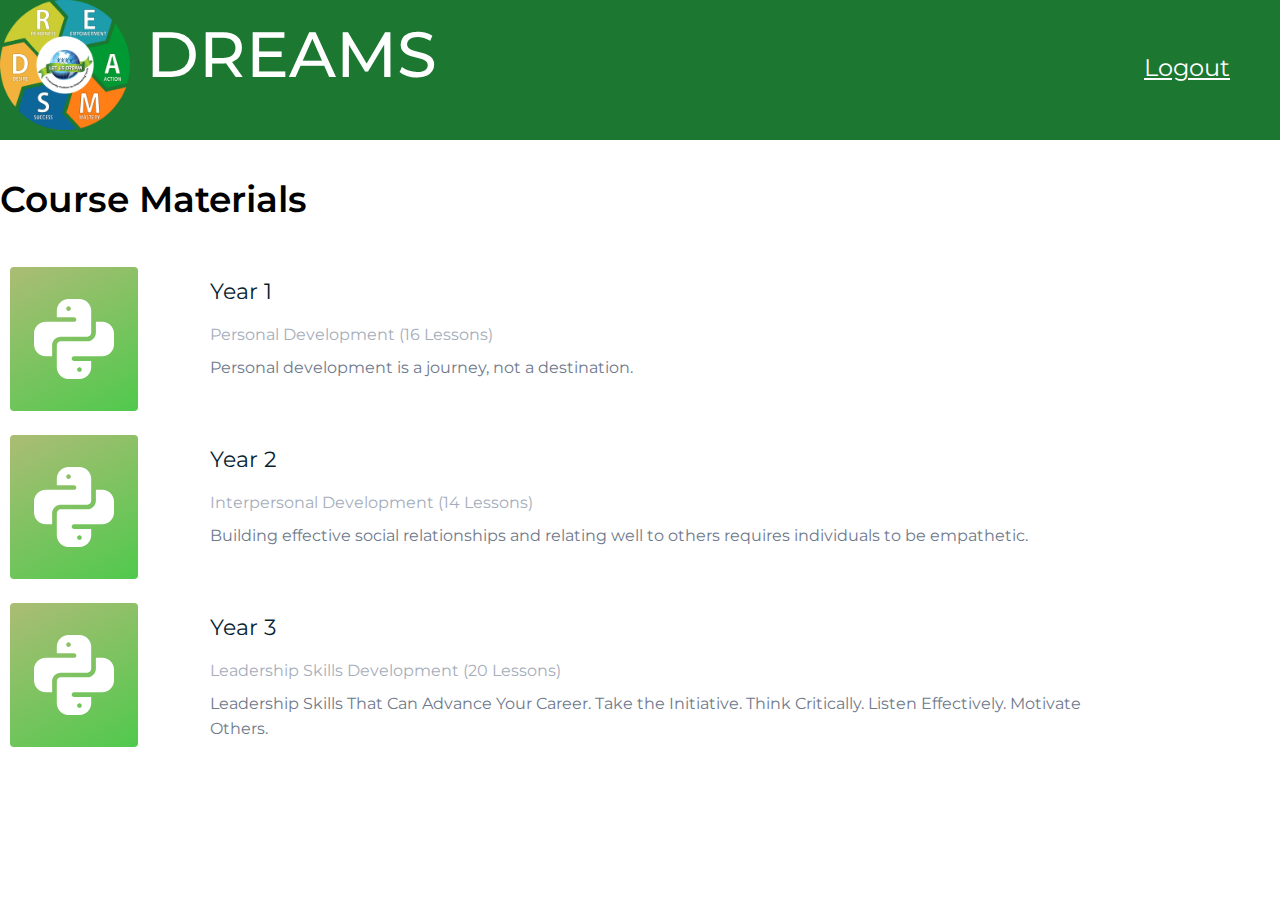
<file: mentee_course_materials/index.html>
<!DOCTYPE html>
<html lang="en">
<head>
    <link href="https://cdn.jsdelivr.net/npm/bootstrap@5.0.2/dist/css/bootstrap.min.css" rel="stylesheet">
    <script src="https://cdn.jsdelivr.net/npm/@popperjs/core@2.9.2/dist/umd/popper.min.js"></script>
    <script src="https://cdn.jsdelivr.net/npm/bootstrap@5.0.2/dist/js/bootstrap.min.js"></script>
    <script src="https://cdn.jsdelivr.net/npm/bootstrap@5.0.2/dist/js/bootstrap.bundle.min.js"></script>
    <link
      rel="stylesheet"
      href="https://fonts.googleapis.com/css?family=ABeeZee|Abel|Abhaya+Libre|Abril+Fatface|Aclonica|Acme|Actor|Inter|Adamina|Advent+Pro|Aguafina+Script|Akaya+Kanadaka|Akaya+Telivigala|Akronim|Aladin|Alata|Alatsi|Aldrich|Alef|Alegreya|Alegreya+SC|Alegreya+Sans|Alegreya+Sans+SC|Aleo|Alex+Brush|Alfa+Slab+One|Alice|Alike|Alike+Angular|Allan|Allerta|Allerta+Stencil|Allura|Almarai|Almendra|Almendra+Display|Almendra+SC|Amarante|Amaranth|Amatic+SC|Amethysta|Amiko|Amiri|Amita|Anaheim|Andada|Andika|Andika+New+Basic|Angkor|Annie+Use+Your+Telescope|Anonymous+Pro|Antic|Antic+Didone|Antic+Slab|Anton|Antonio|Arapey|Arbutus|Arbutus+Slab|Architects+Daughter|Archivo|Archivo+Black|Archivo+Narrow|Aref+Ruqaa|Arima+Madurai|Arimo|Arizonia|Armata|Arsenal|Artifika|Arvo|Arya|Asap|Asap+Condensed|Asar|Asset|Assistant|Astloch|Asul|Athiti|Atma|Atomic+Age|Aubrey|Audiowide|Autour+One|Average|Average+Sans|Averia+Gruesa+Libre|Averia+Libre|Averia+Sans+Libre|Averia+Serif+Libre|B612|B612+Mono|Bad+Script|Bahiana|Bahianita|Bai+Jamjuree|Ballet|Baloo+2|Baloo+Bhai+2|Baloo+Bhaina+2|Baloo+Chettan+2|Baloo+Da+2|Baloo+Paaji+2|Baloo+Tamma+2|Baloo+Tammudu+2|Baloo+Thambi+2|Balsamiq+Sans|Balthazar|Bangers|Barlow|Barlow+Condensed|Barlow+Semi+Condensed|Barriecito|Barrio|Basic|Baskervville|Battambang|Baumans|Bayon|Be+Vietnam|Bebas+Neue|Belgrano|Bellefair|Belleza|Bellota|Bellota+Text|BenchNine|Benne|Bentham|Berkshire+Swash|Beth+Ellen|Bevan|Big+Shoulders+Display|Big+Shoulders+Inline+Display|Big+Shoulders+Inline+Text|Big+Shoulders+Stencil+Display|Big+Shoulders+Stencil+Text|Big+Shoulders+Text|Bigelow+Rules|Bigshot+One|Bilbo|Bilbo+Swash+Caps|BioRhyme|BioRhyme+Expanded|Biryani|Bitter|Black+And+White+Picture|Black+Han+Sans|Black+Ops+One|Blinker|Bodoni+Moda|Bokor|Bonbon|Boogaloo|Bowlby+One|Bowlby+One+SC|Brawler|Bree+Serif|Brygada+1918|Bubblegum+Sans|Bubbler+One|Buda|Buenard|Bungee|Bungee+Hairline|Bungee+Inline|Bungee+Outline|Bungee+Shade|Butcherman|Butterfly+Kids|Cabin|Cabin+Condensed|Cabin+Sketch|Caesar+Dressing|Cagliostro|Cairo|Caladea|Calistoga|Calligraffitti|Cambay|Cambo|Candal|Cantarell|Cantata+One|Cantora+One|Capriola|Cardo|Carme|Carrois+Gothic|Carrois+Gothic+SC|Carter+One|Castoro|Catamaran|Caudex|Caveat|Caveat+Brush|Cedarville+Cursive|Ceviche+One|Chakra+Petch|Changa|Changa+One|Chango|Charm|Charmonman|Chathura|Chau+Philomene+One|Chela+One|Chelsea+Market|Chenla|Cherry+Cream+Soda|Cherry+Swash|Chewy|Chicle|Chilanka|Chivo|Chonburi|Cinzel|Cinzel+Decorative|Clicker+Script|Coda|Coda+Caption|Codystar|Coiny|Combo|Comfortaa|Comic+Neue|Coming+Soon|Commissioner|Concert+One|Condiment|Content|Contrail+One|Convergence|Cookie|Copse|Corben|Cormorant|Cormorant+Garamond|Cormorant+Infant|Cormorant+SC|Cormorant+Unicase|Cormorant+Upright|Courgette|Courier+Prime|Cousine|Coustard|Covered+By+Your+Grace|Crafty+Girls|Creepster|Crete+Round|Crimson+Pro|Crimson+Text|Croissant+One|Crushed|Cuprum|Cute+Font|Cutive|Cutive+Mono|DM+Mono|DM+Sans|DM+Serif+Display|DM+Serif+Text|Damion|Dancing+Script|Dangrek|Darker+Grotesque|David+Libre|Dawning+of+a+New+Day|Days+One|Dekko|Dela+Gothic+One|Delius|Delius+Swash+Caps|Delius+Unicase|Della+Respira|Denk+One|Devonshire|Dhurjati|Didact+Gothic|Diplomata|Diplomata+SC|Do+Hyeon|Dokdo|Domine|Donegal+One|Doppio+One|Dorsa|Dosis|DotGothic16|Dr+Sugiyama|Duru+Sans|Dynalight|EB+Garamond|Eagle+Lake|East+Sea+Dokdo|Eater|Economica|Eczar|El+Messiri|Electrolize|Elsie|Elsie+Swash+Caps|Emblema+One|Emilys+Candy|Encode+Sans|Encode+Sans+Condensed|Encode+Sans+Expanded|Encode+Sans+Semi+Condensed|Encode+Sans+Semi+Expanded|Engagement|Englebert|Enriqueta|Epilogue|Erica+One|Esteban|Euphoria+Script|Ewert|Exo|Exo+2|Expletus+Sans|Fahkwang|Fanwood+Text|Farro|Farsan|Fascinate|Fascinate+Inline|Faster+One|Fasthand|Fauna+One|Faustina|Federant|Federo|Felipa|Fenix|Finger+Paint|Fira+Code|Fira+Mono|Fira+Sans|Fira+Sans+Condensed|Fira+Sans+Extra+Condensed|Fjalla+One|Fjord+One|Flamenco|Flavors|Fondamento|Fontdiner+Swanky|Forum|Francois+One|Frank+Ruhl+Libre|Fraunces|Freckle+Face|Fredericka+the+Great|Fredoka+One|Freehand|Fresca|Frijole|Fruktur|Fugaz+One|GFS+Didot|GFS+Neohellenic|Gabriela|Gaegu|Gafata|Galada|Galdeano|Galindo|Gamja+Flower|Gayathri|Gelasio|Gentium+Basic|Gentium+Book+Basic|Geo|Geostar|Geostar+Fill|Germania+One|Gidugu|Gilda+Display|Girassol|Give+You+Glory|Glass+Antiqua|Glegoo|Gloria+Hallelujah|Goblin+One|Gochi+Hand|Goldman|Gorditas|Gothic+A1|Gotu|Goudy+Bookletter+1911|Graduate|Grand+Hotel|Grandstander|Gravitas+One|Great+Vibes|Grenze|Grenze+Gotisch|Griffy|Gruppo|Gudea|Gugi|Gupter|Gurajada|Habibi|Hachi+Maru+Pop|Halant|Hammersmith+One|Hanalei|Hanalei+Fill|Handlee|Hanuman|Happy+Monkey|Harmattan|Headland+One|Heebo|Henny+Penny|Hepta+Slab|Herr+Von+Muellerhoff|Hi+Melody|Hind|Hind+Guntur|Hind+Madurai|Hind+Siliguri|Hind+Vadodara|Holtwood+One+SC|Homemade+Apple|Homenaje|IBM+Plex+Mono|IBM+Plex+Sans|IBM+Plex+Sans+Condensed|IBM+Plex+Serif|IM+Fell+DW+Pica|IM+Fell+DW+Pica+SC|IM+Fell+Double+Pica|IM+Fell+Double+Pica+SC|IM+Fell+English|IM+Fell+English+SC|IM+Fell+French+Canon|IM+Fell+French+Canon+SC|IM+Fell+Great+Primer|IM+Fell+Great+Primer+SC|Ibarra+Real+Nova|Iceberg|Iceland|Imbue|Imprima|Inconsolata|Inder|Indie+Flower|Inika|Inknut+Antiqua|Inria+Sans|Inria+Serif|Inter|Irish+Grover|Istok+Web|Italiana|Italianno|Itim|Jacques+Francois|Jacques+Francois+Shadow|Jaldi|JetBrains+Mono|Jim+Nightshade|Jockey+One|Jolly+Lodger|Jomhuria|Jomolhari|Josefin+Sans|Josefin+Slab|Jost|Joti+One|Jua|Judson|Julee|Julius+Sans+One|Junge|Jura|Just+Another+Hand|Just+Me+Again+Down+Here|K2D|Kadwa|Kalam|Kameron|Kanit|Kantumruy|Karantina|Karla|Karma|Katibeh|Kaushan+Script|Kavivanar|Kavoon|Kdam+Thmor|Keania+One|Kelly+Slab|Kenia|Khand|Khmer|Khula|Kirang+Haerang|Kite+One|Kiwi+Maru|Knewave|KoHo|Kodchasan|Kosugi|Kosugi+Maru|Kotta+One|Koulen|Kranky|Kreon|Kristi|Krona+One|Krub|Kufam|Kulim+Park|Kumar+One|Kumar+One+Outline|Kumbh+Sans|Kurale|La+Belle+Aurore|Lacquer|Laila|Lakki+Reddy|Lalezar|Lancelot|Langar|Lateef|Lato|League+Script|Leckerli+One|Ledger|Lekton|Lemon|Lemonada|Lexend|Lexend+Deca|Lexend+Exa|Lexend+Giga|Lexend+Mega|Lexend+Peta|Lexend+Tera|Lexend+Zetta|Libre+Barcode+128|Libre+Barcode+128+Text|Libre+Barcode+39|Libre+Barcode+39+Extended|Libre+Barcode+39+Extended+Text|Libre+Barcode+39+Text|Libre+Barcode+EAN13+Text|Libre+Baskerville|Libre+Caslon+Display|Libre+Caslon+Text|Libre+Franklin|Life+Savers|Lilita+One|Lily+Script+One|Limelight|Linden+Hill|Literata|Liu+Jian+Mao+Cao|Livvic|Lobster|Lobster+Two|Londrina+Outline|Londrina+Shadow|Londrina+Sketch|Londrina+Solid|Long+Cang|Lora|Love+Ya+Like+A+Sister|Loved+by+the+King|Lovers+Quarrel|Luckiest+Guy|Lusitana|Lustria|M+PLUS+1p|M+PLUS+Rounded+1c|Ma+Shan+Zheng|Macondo|Macondo+Swash+Caps|Mada|Magra|Maiden+Orange|Maitree|Major+Mono+Display|Mako|Mali|Mallanna|Mandali|Manjari|Manrope|Mansalva|Manuale|Marcellus|Marcellus+SC|Marck+Script|Margarine|Markazi+Text|Marko+One|Marmelad|Martel|Martel+Sans|Marvel|Mate|Mate+SC|Maven+Pro|McLaren|Meddon|MedievalSharp|Medula+One|Meera+Inimai|Megrim|Meie+Script|Merienda|Merienda+One|Merriweather|Merriweather+Sans|Metal|Metal+Mania|Metamorphous|Metrophobic|Michroma|Milonga|Miltonian|Miltonian+Tattoo|Mina|Miniver|Miriam+Libre|Mirza|Miss+Fajardose|Mitr|Modak|Modern+Antiqua|Mogra|Molengo|Molle|Monda|Monofett|Monoton|Monsieur+La+Doulaise|Montaga|Montez|Montserrat|Montserrat+Alternates|Montserrat+Subrayada|Moul|Moulpali|Mountains+of+Christmas|Mouse+Memoirs|Mr+Bedfort|Mr+Dafoe|Mr+De+Haviland|Mrs+Saint+Delafield|Mrs+Sheppards|Mukta|Mukta+Mahee|Mukta+Malar|Mukta+Vaani|Mulish|MuseoModerno|Mystery+Quest|NTR|Nanum+Brush+Script|Nanum+Gothic|Nanum+Gothic+Coding|Nanum+Myeongjo|Nanum+Pen+Script|Nerko+One|Neucha|Neuton|New+Rocker|New+Tegomin|News+Cycle|Newsreader|Niconne|Niramit|Nixie+One|Nobile|Nokora|Norican|Nosifer|Notable|Nothing+You+Could+Do|Noticia+Text|Noto+Sans|Noto+Sans+HK|Noto+Sans+JP|Noto+Sans+KR|Noto+Sans+SC|Noto+Sans+TC|Noto+Serif|Noto+Serif+JP|Noto+Serif+KR|Noto+Serif+SC|Noto+Serif+TC|Nova+Cut|Nova+Flat|Nova+Mono|Nova+Oval|Nova+Round|Nova+Script|Nova+Slim|Nova+Square|Numans|Nunito|Nunito+Sans|Odibee+Sans|Odor+Mean+Chey|Offside|Oi|Old+Standard+TT|Oldenburg|Oleo+Script|Oleo+Script+Swash+Caps|Open+Sans|Open+Sans+Condensed|Oranienbaum|Orbitron|Oregano|Orelega+One|Orienta|Original+Surfer|Oswald|Over+the+Rainbow|Overlock|Overlock+SC|Overpass|Overpass+Mono|Ovo|Oxanium|Oxygen|Oxygen+Mono|PT+Mono|PT+Sans|PT+Sans+Caption|PT+Sans+Narrow|PT+Serif|PT+Serif+Caption|Pacifico|Padauk|Palanquin|Palanquin+Dark|Pangolin|Paprika|Parisienne|Passero+One|Passion+One|Pathway+Gothic+One|Patrick+Hand|Patrick+Hand+SC|Pattaya|Patua+One|Pavanam|Paytone+One|Peddana|Peralta|Permanent+Marker|Petit+Formal+Script|Petrona|Philosopher|Piazzolla|Piedra|Pinyon+Script|Pirata+One|Plaster|Play|Playball|Playfair+Display|Playfair+Display+SC|Podkova|Poiret+One|Poller+One|Poly|Pompiere|Pontano+Sans|Poor+Story|Poppins|Port+Lligat+Sans|Port+Lligat+Slab|Potta+One|Pragati+Narrow|Prata|Preahvihear|Press+Start+2P|Pridi|Princess+Sofia|Prociono|Prompt|Prosto+One|Proza+Libre|Public+Sans|Puritan|Purple+Purse|Quando|Quantico|Quattrocento|Quattrocento+Sans|Questrial|Quicksand|Quintessential|Qwigley|Racing+Sans+One|Radley|Rajdhani|Rakkas|Raleway|Raleway+Dots|Ramabhadra|Ramaraja|Rambla|Rammetto+One|Ranchers|Rancho|Ranga|Rasa|Rationale|Ravi+Prakash|Recursive|Red+Hat+Display|Red+Hat+Text|Red+Rose|Redressed|Reem+Kufi|Reenie+Beanie|Reggae+One|Revalia|Rhodium+Libre|Ribeye|Ribeye+Marrow|Righteous|Risque|Roboto|Roboto+Condensed|Roboto+Mono|Roboto+Slab|Rochester|Rock+Salt|RocknRoll+One|Rokkitt|Romanesco|Ropa+Sans|Rosario|Rosarivo|Rouge+Script|Rowdies|Rozha+One|Rubik|Rubik+Mono+One|Ruda|Rufina|Ruge+Boogie|Ruluko|Rum+Raisin|Ruslan+Display|Russo+One|Ruthie|Rye|Sacramento|Sahitya|Sail|Saira|Saira+Condensed|Saira+Extra+Condensed|Saira+Semi+Condensed|Saira+Stencil+One|Salsa|Sanchez|Sancreek|Sansita|Sansita+Swashed|Sarabun|Sarala|Sarina|Sarpanch|Satisfy|Sawarabi+Gothic|Sawarabi+Mincho|Scada|Scheherazade|Schoolbell|Scope+One|Seaweed+Script|Secular+One|Sedgwick+Ave|Sedgwick+Ave+Display|Sen|Sevillana|Seymour+One|Shadows+Into+Light|Shadows+Into+Light+Two|Shanti|Share|Share+Tech|Share+Tech+Mono|Shippori+Mincho|Shippori+Mincho+B1|Shojumaru|Short+Stack|Shrikhand|Siemreap|Sigmar+One|Signika|Signika+Negative|Simonetta|Single+Day|Sintony|Sirin+Stencil|Six+Caps|Skranji|Slabo+13px|Slabo+27px|Slackey|Smokum|Smythe|Sniglet|Snippet|Snowburst+One|Sofadi+One|Sofia|Solway|Song+Myung|Sonsie+One|Sora|Sorts+Mill+Goudy|Source+Code+Pro|Source+Sans+Pro|Source+Serif+Pro|Space+Grotesk|Space+Mono|Spartan|Special+Elite|Spectral|Spectral+SC|Spicy+Rice|Spinnaker|Spirax|Squada+One|Sree+Krushnadevaraya|Sriracha|Srisakdi|Staatliches|Stalemate|Stalinist+One|Stardos+Stencil|Stick|Stint+Ultra+Condensed|Stint+Ultra+Expanded|Stoke|Strait|Stylish|Sue+Ellen+Francisco|Suez+One|Sulphur+Point|Sumana|Sunflower|Sunshiney|Supermercado+One|Sura|Suranna|Suravaram|Suwannaphum|Swanky+and+Moo+Moo|Syncopate|Syne|Syne+Mono|Syne+Tactile|Tajawal|Tangerine|Taprom|Tauri|Taviraj|Teko|Telex|Tenali+Ramakrishna|Tenor+Sans|Text+Me+One|Texturina|Thasadith|The+Girl+Next+Door|Tienne|Tillana|Timmana|Tinos|Titan+One|Titillium+Web|Tomorrow|Trade+Winds|Train+One|Trirong|Trispace|Trocchi|Trochut|Truculenta|Trykker|Tulpen+One|Turret+Road|Ubuntu|Ubuntu+Condensed|Ubuntu+Mono|Ultra|Uncial+Antiqua|Underdog|Unica+One|UnifrakturCook|UnifrakturMaguntia|Unkempt|Unlock|Unna|VT323|Vampiro+One|Varela|Varela+Round|Varta|Vast+Shadow|Vesper+Libre|Viaoda+Libre|Vibes|Vibur|Vidaloka|Viga|Voces|Volkhov|Vollkorn|Vollkorn+SC|Voltaire|Waiting+for+the+Sunrise|Wallpoet|Walter+Turncoat|Warnes|Wellfleet|Wendy+One|Wire+One|Work+Sans|Xanh+Mono|Yanone+Kaffeesatz|Yantramanav|Yatra+One|Yellowtail|Yeon+Sung|Yeseva+One|Yesteryear|Yrsa|Yusei+Magic|ZCOOL+KuaiLe|ZCOOL+QingKe+HuangYou|ZCOOL+XiaoWei|Zen+Dots|Zeyada|Zhi+Mang+Xing|Zilla+Slab|Zilla+Slab+Highlight"
    />
    <meta charset="UTF-8">
    <meta http-equiv="X-UA-Compatible" content="IE=edge">
    <meta name="viewport" content="width=device-width, initial-scale=1.0">
    <title>Document</title>
    <link rel="stylesheet" href="index.css">
</head>
<body>
    <div class="header pd-0">
        <img src="Dreams B.png" width="130px" height="130px">
        <h1 class="title ps-3 pt-4">DREAMS</h1>
        <a href="#" class="logout">Logout</a>
    </div>

    <div class="col">
        <h1>Course Materials</h1>
    </div>
    <a class="item1"  href="../mentee_video/menteevideopage.html">
            <svg width="128" height="144" viewBox="0 0 128 144" fill="none" xmlns="http://www.w3.org/2000/svg">
                <g clip-path="url(#clip0_404_79)">
                <rect width="128" height="144" rx="4" fill="url(#paint0_linear_404_79)"/>
                <g clip-path="url(#clip1_404_79)">
                <path d="M42.125 78.25C42.125 73.5112 45.98 69.6562 50.7188 69.6562H77.2812C79.4352 69.6562 81.1875 67.9039 81.1875 65.75V43.7188C81.1875 37.257 75.9305 32 69.4688 32H58.5312C52.0695 32 46.8125 37.257 46.8125 43.7188V50.125H64C65.2946 50.125 66.3438 51.1742 66.3438 52.4688C66.3438 53.7633 65.2946 54.8125 64 54.8125H35.7188C29.257 54.8125 24 60.0695 24 66.5312V77.4688C24 83.9305 29.257 89.1875 35.7188 89.1875H42.125V78.25ZM58.5312 43.875C57.2367 43.875 56.1875 42.8258 56.1875 41.5312C56.1875 40.2367 57.2367 39.1875 58.5312 39.1875C59.8258 39.1875 60.875 40.2367 60.875 41.5312C60.875 42.8258 59.8258 43.875 58.5312 43.875Z" fill="white"/>
                <path d="M92.2812 54.8125H85.875V65.75C85.875 70.4888 82.02 74.3438 77.2812 74.3438H50.7188C48.5648 74.3438 46.8125 76.0961 46.8125 78.25V100.281C46.8125 106.743 52.0695 112 58.5312 112H69.4688C75.9305 112 81.1875 106.743 81.1875 100.281V93.875H64C62.7054 93.875 61.6562 92.8258 61.6562 91.5312C61.6562 90.2367 62.7054 89.1875 64 89.1875H92.2812C98.743 89.1875 104 83.9305 104 77.4688V66.5312C104 60.0695 98.743 54.8125 92.2812 54.8125ZM69.4688 100.125C70.7633 100.125 71.8125 101.174 71.8125 102.469C71.8125 103.763 70.7633 104.812 69.4688 104.812C68.1742 104.812 67.125 103.763 67.125 102.469C67.125 101.174 68.1742 100.125 69.4688 100.125Z" fill="white"/>
                </g>
                </g>
                <defs>
                <linearGradient id="paint0_linear_404_79" x1="128" y1="144" x2="-45.5" y2="-171" gradientUnits="userSpaceOnUse">
                <stop stop-color="#50C94D"/>
                <stop offset="1" stop-color="#FFB199"/>
                </linearGradient>
                <clipPath id="clip0_404_79">
                <rect width="128" height="144" fill="white"/>
                </clipPath>
                <clipPath id="clip1_404_79">
                <rect width="80" height="80" fill="white" transform="translate(24 32)"/>
                </clipPath>
                </defs>
                </svg>
            <h1>Year 1</h1>
            <h2>Personal Development (16 Lessons)</h2>
            <h3>Personal development is a journey, not a destination.</h3>                
    </a><br><br>
    <a class="item1"  href="../mentee_video/menteevideopage.html">
            <svg width="128" height="144" viewBox="0 0 128 144" fill="none" xmlns="http://www.w3.org/2000/svg">
                <g clip-path="url(#clip0_404_79)">
                <rect width="128" height="144" rx="4" fill="url(#paint0_linear_404_79)"/>
                <g clip-path="url(#clip1_404_79)">
                <path d="M42.125 78.25C42.125 73.5112 45.98 69.6562 50.7188 69.6562H77.2812C79.4352 69.6562 81.1875 67.9039 81.1875 65.75V43.7188C81.1875 37.257 75.9305 32 69.4688 32H58.5312C52.0695 32 46.8125 37.257 46.8125 43.7188V50.125H64C65.2946 50.125 66.3438 51.1742 66.3438 52.4688C66.3438 53.7633 65.2946 54.8125 64 54.8125H35.7188C29.257 54.8125 24 60.0695 24 66.5312V77.4688C24 83.9305 29.257 89.1875 35.7188 89.1875H42.125V78.25ZM58.5312 43.875C57.2367 43.875 56.1875 42.8258 56.1875 41.5312C56.1875 40.2367 57.2367 39.1875 58.5312 39.1875C59.8258 39.1875 60.875 40.2367 60.875 41.5312C60.875 42.8258 59.8258 43.875 58.5312 43.875Z" fill="white"/>
                <path d="M92.2812 54.8125H85.875V65.75C85.875 70.4888 82.02 74.3438 77.2812 74.3438H50.7188C48.5648 74.3438 46.8125 76.0961 46.8125 78.25V100.281C46.8125 106.743 52.0695 112 58.5312 112H69.4688C75.9305 112 81.1875 106.743 81.1875 100.281V93.875H64C62.7054 93.875 61.6562 92.8258 61.6562 91.5312C61.6562 90.2367 62.7054 89.1875 64 89.1875H92.2812C98.743 89.1875 104 83.9305 104 77.4688V66.5312C104 60.0695 98.743 54.8125 92.2812 54.8125ZM69.4688 100.125C70.7633 100.125 71.8125 101.174 71.8125 102.469C71.8125 103.763 70.7633 104.812 69.4688 104.812C68.1742 104.812 67.125 103.763 67.125 102.469C67.125 101.174 68.1742 100.125 69.4688 100.125Z" fill="white"/>
                </g>
                </g>
                <defs>
                <linearGradient id="paint0_linear_404_79" x1="128" y1="144" x2="-45.5" y2="-171" gradientUnits="userSpaceOnUse">
                <stop stop-color="#50C94D"/>
                <stop offset="1" stop-color="#FFB199"/>
                </linearGradient>
                <clipPath id="clip0_404_79">
                <rect width="128" height="144" fill="white"/>
                </clipPath>
                <clipPath id="clip1_404_79">
                <rect width="80" height="80" fill="white" transform="translate(24 32)"/>
                </clipPath>
                </defs>
                </svg>
            <h1>Year 2</h1>
            <h2>Interpersonal Development (14 Lessons)</h2>
            <h3>Building effective social relationships and relating well to others requires individuals to be empathetic.</h3>
    </a><br><br>
    <a class="item1"  href="../mentee_video/menteevideopage.html">
            <svg width="128" height="144" viewBox="0 0 128 144" fill="none" xmlns="http://www.w3.org/2000/svg"><g clip-path="url(#clip0_404_79)">
                <rect width="128" height="144" rx="4" fill="url(#paint0_linear_404_79)"/>
                <g clip-path="url(#clip1_404_79)">
                <path d="M42.125 78.25C42.125 73.5112 45.98 69.6562 50.7188 69.6562H77.2812C79.4352 69.6562 81.1875 67.9039 81.1875 65.75V43.7188C81.1875 37.257 75.9305 32 69.4688 32H58.5312C52.0695 32 46.8125 37.257 46.8125 43.7188V50.125H64C65.2946 50.125 66.3438 51.1742 66.3438 52.4688C66.3438 53.7633 65.2946 54.8125 64 54.8125H35.7188C29.257 54.8125 24 60.0695 24 66.5312V77.4688C24 83.9305 29.257 89.1875 35.7188 89.1875H42.125V78.25ZM58.5312 43.875C57.2367 43.875 56.1875 42.8258 56.1875 41.5312C56.1875 40.2367 57.2367 39.1875 58.5312 39.1875C59.8258 39.1875 60.875 40.2367 60.875 41.5312C60.875 42.8258 59.8258 43.875 58.5312 43.875Z" fill="white"/>
                <path d="M92.2812 54.8125H85.875V65.75C85.875 70.4888 82.02 74.3438 77.2812 74.3438H50.7188C48.5648 74.3438 46.8125 76.0961 46.8125 78.25V100.281C46.8125 106.743 52.0695 112 58.5312 112H69.4688C75.9305 112 81.1875 106.743 81.1875 100.281V93.875H64C62.7054 93.875 61.6562 92.8258 61.6562 91.5312C61.6562 90.2367 62.7054 89.1875 64 89.1875H92.2812C98.743 89.1875 104 83.9305 104 77.4688V66.5312C104 60.0695 98.743 54.8125 92.2812 54.8125ZM69.4688 100.125C70.7633 100.125 71.8125 101.174 71.8125 102.469C71.8125 103.763 70.7633 104.812 69.4688 104.812C68.1742 104.812 67.125 103.763 67.125 102.469C67.125 101.174 68.1742 100.125 69.4688 100.125Z" fill="white"/>
                </g>
                </g>
                <defs>
                <linearGradient id="paint0_linear_404_79" x1="128" y1="144" x2="-45.5" y2="-171" gradientUnits="userSpaceOnUse">
                <stop stop-color="#50C94D"/>
                <stop offset="1" stop-color="#FFB199"/>
                </linearGradient>
                <clipPath id="clip0_404_79">
                <rect width="128" height="144" fill="white"/>
                </clipPath>
                <clipPath id="clip1_404_79">
                <rect width="80" height="80" fill="white" transform="translate(24 32)"/>
                </clipPath>
                </defs>
                </svg>
            <h1>Year 3</h1>
            <h2>Leadership Skills Development (20 Lessons)</h2>
            <h3>Leadership Skills That Can Advance Your Career. Take the Initiative. Think Critically. Listen Effectively. Motivate Others.</h3>
    </a><br><br>
</body>
</html
</file>
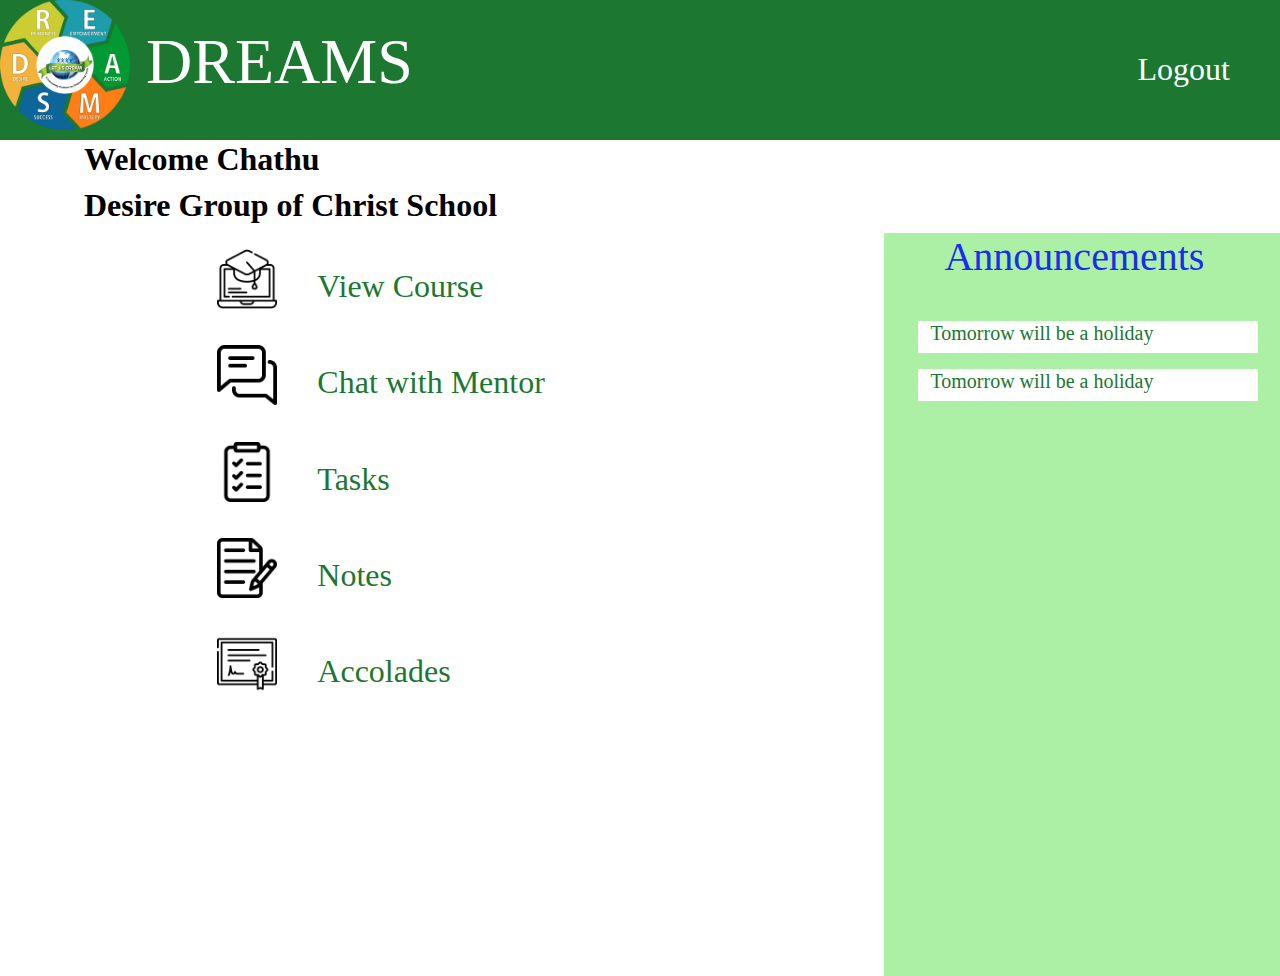
<file: mentee_home/index.html>
<!DOCTYPE html>
<html lang="en">
  <head>
    <link
      href="https://cdn.jsdelivr.net/npm/bootstrap@5.0.2/dist/css/bootstrap.min.css"
      rel="stylesheet"
    />

    <script src="https://cdn.jsdelivr.net/npm/@popperjs/core@2.9.2/dist/umd/popper.min.js"></script>
    <script src="https://cdn.jsdelivr.net/npm/bootstrap@5.0.2/dist/js/bootstrap.min.js"></script>

    <script src="https://cdn.jsdelivr.net/npm/bootstrap@5.0.2/dist/js/bootstrap.bundle.min.js"></script>
    <meta charset="UTF-8" />
    <meta http-equiv="X-UA-Compatible" content="IE=edge" />
    <meta name="viewport" content="width=device-width, initial-scale=1.0" />
    <title>Document</title>
    <link rel="stylesheet" href="index.css" />
  </head>
  <body>
    <div class="header pd-0">
      <img src="Dreams B.png" width="130px" height="130px" />
      <h1 class="title ps-3 pt-4">DREAMS</h1>
      <h2 class="logout">Logout</h2>
    </div>
    <div class="row">
      <div class="head px-5 mx-5 " >
        <h2>Welcome Chathu</h2>
        <h2>Desire Group of Christ School</h2>
      </div>
      
      <div class="col-2"></div>
      <div class="col-5">
        <div class="row py-3">
          <div class="items">
            <img class="images" src="icons/online-learning.png" />
            <h2 class="it-text">View Course</h2>
          </div>
        </div>
        <div class="row py-3">
          <div class="items">
            <img class="images" src="icons/chat.png" alt="" />
            <h2 class="it-text">Chat with Mentor</h2>
          </div>
        </div>
        <div class="row py-3">
          <div class="items">
            <img class="images" src="icons/to-do-list.png" alt="" />
            <h2 class="it-text">Tasks</h2>
          </div>
        </div>
        <div class="row py-3">
          <div class="items">
            <img class="images" src="icons/notes.png" alt="" />
            <h2 class="it-text">Notes</h2>
          </div>
        </div>
        <div class="row py-3">
          <div class="items">
            <img class="images" src="icons/certificate.png" alt="" />
            <h2 class="it-text">Accolades</h2>
          </div>
        </div>
      </div>
      <div class="col-5">
        <div class="row">
          <div class="col-3"></div>
          <div class="col-9 anmnts">
            <h1 class="anmnts-header ps-5">Announcements</h1>
            <div class="row">
              <div class="col"></div>
              <!-- Announcements items -->
              <div class="col-10 my-3">
                <div class="row anmnts-item  my-3">
                  <h5>Tomorrow will be a holiday</h5>
                </div>
                <div class="row anmnts-item  my-3">
                    <h5>Tomorrow will be a holiday</h5>
                  </div>
              </div>

              <div class="col"></div>
            </div>
          </div>
        </div>
      </div>
    </div>
  </body>
</html>
</file>
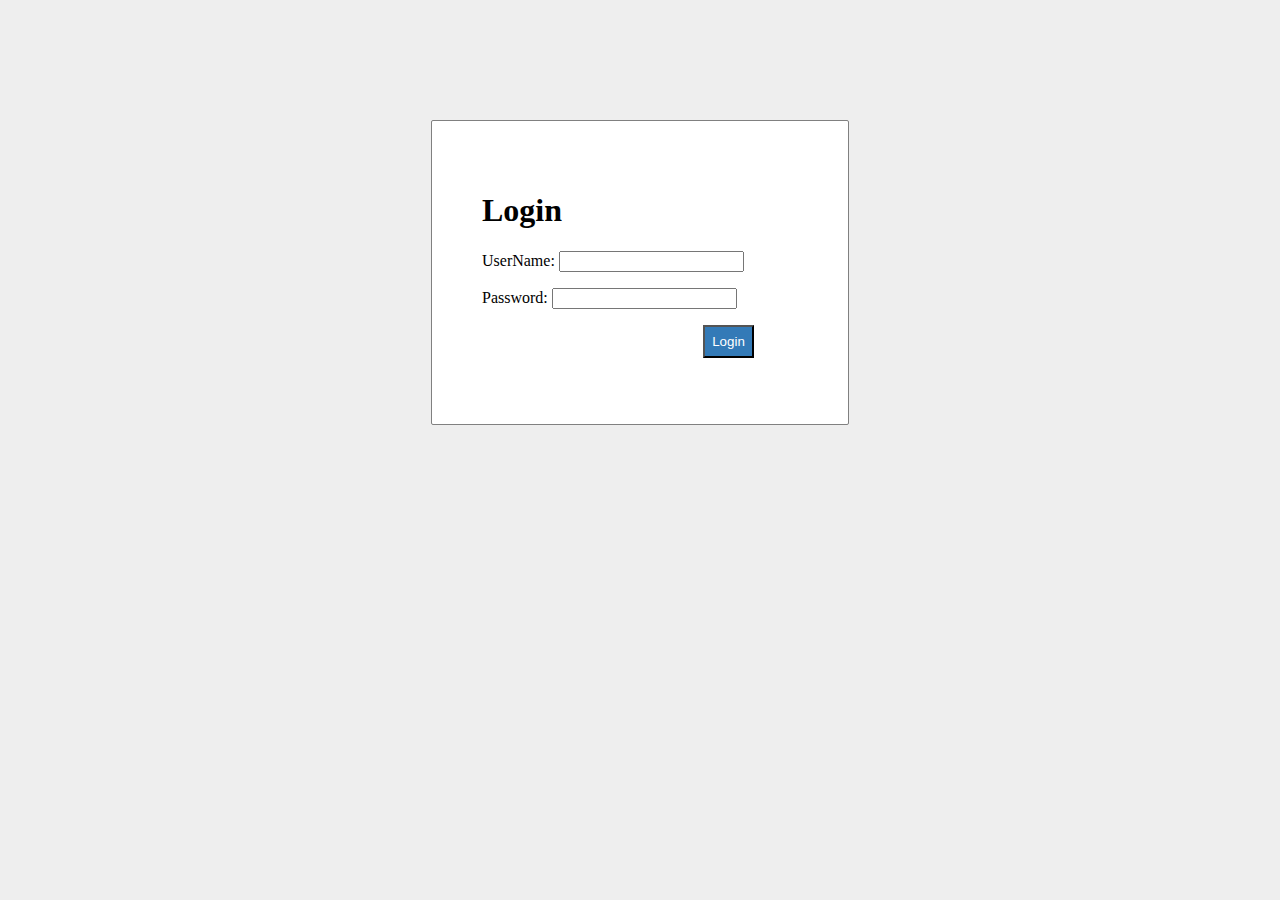
<file: mentee_login/index.html>
<html>
  <head>
    <title>PHP login system</title>
    <!-- // insert style.css file inside index.html   -->
    <link rel="stylesheet" type="text/css" href="style.css" />
  </head>
  <body>
    <div id="frm">
      <h1>Login</h1>
      <form
        name="f1"
        action="authentication.php"
        onsubmit="return validation()"
        method="POST"
      >
        <p>
          <label> UserName: </label>
          <input type="text" id="user" name="user" />
        </p>
        <p>
          <label> Password: </label>
          <input type="password" id="pass" name="pass" />
        </p>
        <p>
          <input type="submit" id="btn" value="Login" />
        </p>
      </form>
    </div>
    <!-- // validation for empty field    -->
    <script>
      function validation() {
        var id = document.f1.user.value;
        var ps = document.f1.pass.value;
        if (id.length == "" && ps.length == "") {
          alert("User Name and Password fields are empty");
          return false;
        } else {
          if (id.length == "") {
            alert("User Name is empty");
            return false;
          }
          if (ps.length == "") {
            alert("Password field is empty");
            return false;
          }
        }
      }
    </script>
  </body>
</html>
</file>
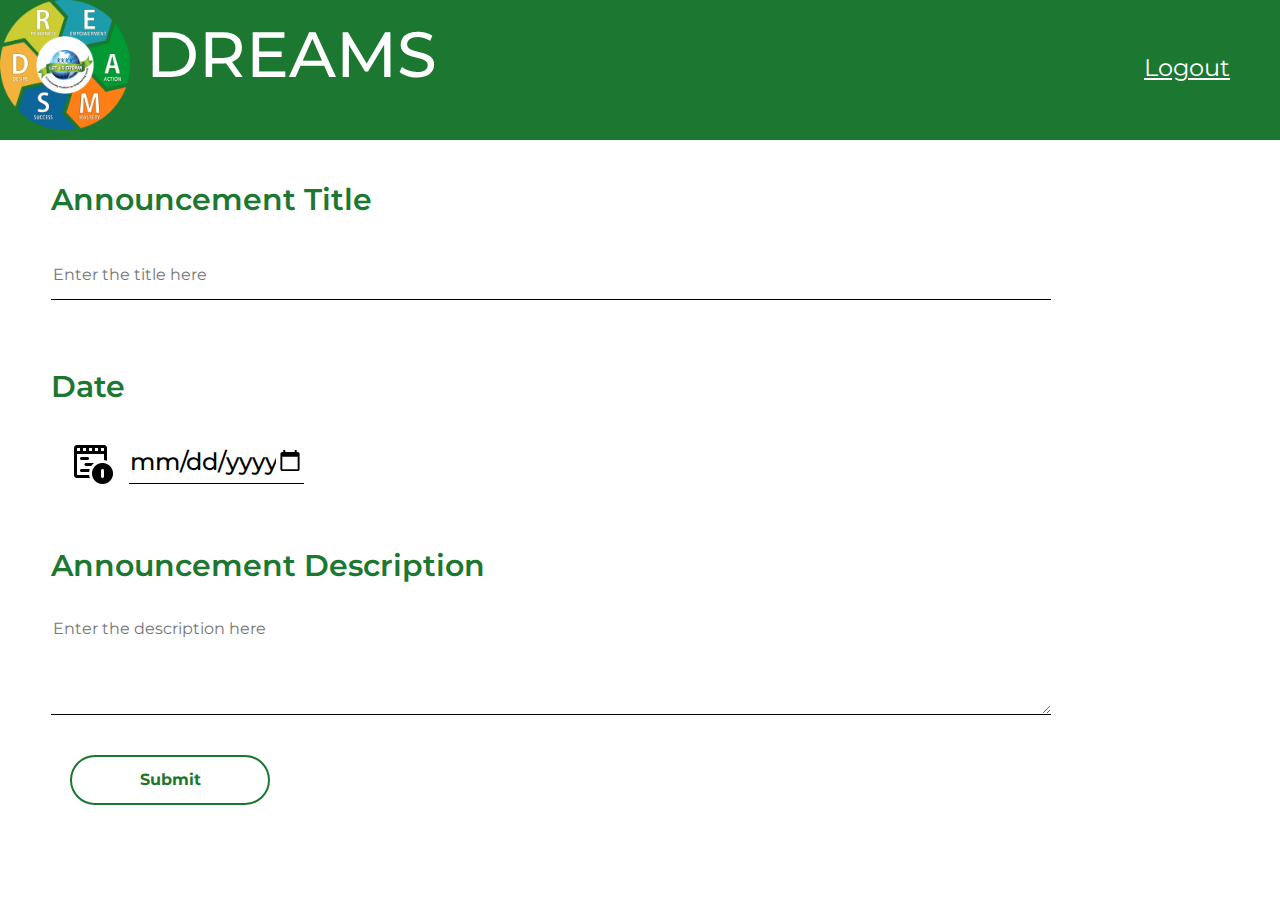
<file: mentor_anouncement/index.html>
<!DOCTYPE html>
<html lang="en">
<head>
    <link href="https://cdn.jsdelivr.net/npm/bootstrap@5.0.2/dist/css/bootstrap.min.css" rel="stylesheet">
    <script src="https://cdn.jsdelivr.net/npm/@popperjs/core@2.9.2/dist/umd/popper.min.js"></script>
    <script src="https://cdn.jsdelivr.net/npm/bootstrap@5.0.2/dist/js/bootstrap.min.js"></script>
    <script src="https://cdn.jsdelivr.net/npm/bootstrap@5.0.2/dist/js/bootstrap.bundle.min.js"></script>
    <link
      rel="stylesheet"
      href="https://fonts.googleapis.com/css?family=ABeeZee|Abel|Abhaya+Libre|Abril+Fatface|Aclonica|Acme|Actor|Inter|Adamina|Advent+Pro|Aguafina+Script|Akaya+Kanadaka|Akaya+Telivigala|Akronim|Aladin|Alata|Alatsi|Aldrich|Alef|Alegreya|Alegreya+SC|Alegreya+Sans|Alegreya+Sans+SC|Aleo|Alex+Brush|Alfa+Slab+One|Alice|Alike|Alike+Angular|Allan|Allerta|Allerta+Stencil|Allura|Almarai|Almendra|Almendra+Display|Almendra+SC|Amarante|Amaranth|Amatic+SC|Amethysta|Amiko|Amiri|Amita|Anaheim|Andada|Andika|Andika+New+Basic|Angkor|Annie+Use+Your+Telescope|Anonymous+Pro|Antic|Antic+Didone|Antic+Slab|Anton|Antonio|Arapey|Arbutus|Arbutus+Slab|Architects+Daughter|Archivo|Archivo+Black|Archivo+Narrow|Aref+Ruqaa|Arima+Madurai|Arimo|Arizonia|Armata|Arsenal|Artifika|Arvo|Arya|Asap|Asap+Condensed|Asar|Asset|Assistant|Astloch|Asul|Athiti|Atma|Atomic+Age|Aubrey|Audiowide|Autour+One|Average|Average+Sans|Averia+Gruesa+Libre|Averia+Libre|Averia+Sans+Libre|Averia+Serif+Libre|B612|B612+Mono|Bad+Script|Bahiana|Bahianita|Bai+Jamjuree|Ballet|Baloo+2|Baloo+Bhai+2|Baloo+Bhaina+2|Baloo+Chettan+2|Baloo+Da+2|Baloo+Paaji+2|Baloo+Tamma+2|Baloo+Tammudu+2|Baloo+Thambi+2|Balsamiq+Sans|Balthazar|Bangers|Barlow|Barlow+Condensed|Barlow+Semi+Condensed|Barriecito|Barrio|Basic|Baskervville|Battambang|Baumans|Bayon|Be+Vietnam|Bebas+Neue|Belgrano|Bellefair|Belleza|Bellota|Bellota+Text|BenchNine|Benne|Bentham|Berkshire+Swash|Beth+Ellen|Bevan|Big+Shoulders+Display|Big+Shoulders+Inline+Display|Big+Shoulders+Inline+Text|Big+Shoulders+Stencil+Display|Big+Shoulders+Stencil+Text|Big+Shoulders+Text|Bigelow+Rules|Bigshot+One|Bilbo|Bilbo+Swash+Caps|BioRhyme|BioRhyme+Expanded|Biryani|Bitter|Black+And+White+Picture|Black+Han+Sans|Black+Ops+One|Blinker|Bodoni+Moda|Bokor|Bonbon|Boogaloo|Bowlby+One|Bowlby+One+SC|Brawler|Bree+Serif|Brygada+1918|Bubblegum+Sans|Bubbler+One|Buda|Buenard|Bungee|Bungee+Hairline|Bungee+Inline|Bungee+Outline|Bungee+Shade|Butcherman|Butterfly+Kids|Cabin|Cabin+Condensed|Cabin+Sketch|Caesar+Dressing|Cagliostro|Cairo|Caladea|Calistoga|Calligraffitti|Cambay|Cambo|Candal|Cantarell|Cantata+One|Cantora+One|Capriola|Cardo|Carme|Carrois+Gothic|Carrois+Gothic+SC|Carter+One|Castoro|Catamaran|Caudex|Caveat|Caveat+Brush|Cedarville+Cursive|Ceviche+One|Chakra+Petch|Changa|Changa+One|Chango|Charm|Charmonman|Chathura|Chau+Philomene+One|Chela+One|Chelsea+Market|Chenla|Cherry+Cream+Soda|Cherry+Swash|Chewy|Chicle|Chilanka|Chivo|Chonburi|Cinzel|Cinzel+Decorative|Clicker+Script|Coda|Coda+Caption|Codystar|Coiny|Combo|Comfortaa|Comic+Neue|Coming+Soon|Commissioner|Concert+One|Condiment|Content|Contrail+One|Convergence|Cookie|Copse|Corben|Cormorant|Cormorant+Garamond|Cormorant+Infant|Cormorant+SC|Cormorant+Unicase|Cormorant+Upright|Courgette|Courier+Prime|Cousine|Coustard|Covered+By+Your+Grace|Crafty+Girls|Creepster|Crete+Round|Crimson+Pro|Crimson+Text|Croissant+One|Crushed|Cuprum|Cute+Font|Cutive|Cutive+Mono|DM+Mono|DM+Sans|DM+Serif+Display|DM+Serif+Text|Damion|Dancing+Script|Dangrek|Darker+Grotesque|David+Libre|Dawning+of+a+New+Day|Days+One|Dekko|Dela+Gothic+One|Delius|Delius+Swash+Caps|Delius+Unicase|Della+Respira|Denk+One|Devonshire|Dhurjati|Didact+Gothic|Diplomata|Diplomata+SC|Do+Hyeon|Dokdo|Domine|Donegal+One|Doppio+One|Dorsa|Dosis|DotGothic16|Dr+Sugiyama|Duru+Sans|Dynalight|EB+Garamond|Eagle+Lake|East+Sea+Dokdo|Eater|Economica|Eczar|El+Messiri|Electrolize|Elsie|Elsie+Swash+Caps|Emblema+One|Emilys+Candy|Encode+Sans|Encode+Sans+Condensed|Encode+Sans+Expanded|Encode+Sans+Semi+Condensed|Encode+Sans+Semi+Expanded|Engagement|Englebert|Enriqueta|Epilogue|Erica+One|Esteban|Euphoria+Script|Ewert|Exo|Exo+2|Expletus+Sans|Fahkwang|Fanwood+Text|Farro|Farsan|Fascinate|Fascinate+Inline|Faster+One|Fasthand|Fauna+One|Faustina|Federant|Federo|Felipa|Fenix|Finger+Paint|Fira+Code|Fira+Mono|Fira+Sans|Fira+Sans+Condensed|Fira+Sans+Extra+Condensed|Fjalla+One|Fjord+One|Flamenco|Flavors|Fondamento|Fontdiner+Swanky|Forum|Francois+One|Frank+Ruhl+Libre|Fraunces|Freckle+Face|Fredericka+the+Great|Fredoka+One|Freehand|Fresca|Frijole|Fruktur|Fugaz+One|GFS+Didot|GFS+Neohellenic|Gabriela|Gaegu|Gafata|Galada|Galdeano|Galindo|Gamja+Flower|Gayathri|Gelasio|Gentium+Basic|Gentium+Book+Basic|Geo|Geostar|Geostar+Fill|Germania+One|Gidugu|Gilda+Display|Girassol|Give+You+Glory|Glass+Antiqua|Glegoo|Gloria+Hallelujah|Goblin+One|Gochi+Hand|Goldman|Gorditas|Gothic+A1|Gotu|Goudy+Bookletter+1911|Graduate|Grand+Hotel|Grandstander|Gravitas+One|Great+Vibes|Grenze|Grenze+Gotisch|Griffy|Gruppo|Gudea|Gugi|Gupter|Gurajada|Habibi|Hachi+Maru+Pop|Halant|Hammersmith+One|Hanalei|Hanalei+Fill|Handlee|Hanuman|Happy+Monkey|Harmattan|Headland+One|Heebo|Henny+Penny|Hepta+Slab|Herr+Von+Muellerhoff|Hi+Melody|Hind|Hind+Guntur|Hind+Madurai|Hind+Siliguri|Hind+Vadodara|Holtwood+One+SC|Homemade+Apple|Homenaje|IBM+Plex+Mono|IBM+Plex+Sans|IBM+Plex+Sans+Condensed|IBM+Plex+Serif|IM+Fell+DW+Pica|IM+Fell+DW+Pica+SC|IM+Fell+Double+Pica|IM+Fell+Double+Pica+SC|IM+Fell+English|IM+Fell+English+SC|IM+Fell+French+Canon|IM+Fell+French+Canon+SC|IM+Fell+Great+Primer|IM+Fell+Great+Primer+SC|Ibarra+Real+Nova|Iceberg|Iceland|Imbue|Imprima|Inconsolata|Inder|Indie+Flower|Inika|Inknut+Antiqua|Inria+Sans|Inria+Serif|Inter|Irish+Grover|Istok+Web|Italiana|Italianno|Itim|Jacques+Francois|Jacques+Francois+Shadow|Jaldi|JetBrains+Mono|Jim+Nightshade|Jockey+One|Jolly+Lodger|Jomhuria|Jomolhari|Josefin+Sans|Josefin+Slab|Jost|Joti+One|Jua|Judson|Julee|Julius+Sans+One|Junge|Jura|Just+Another+Hand|Just+Me+Again+Down+Here|K2D|Kadwa|Kalam|Kameron|Kanit|Kantumruy|Karantina|Karla|Karma|Katibeh|Kaushan+Script|Kavivanar|Kavoon|Kdam+Thmor|Keania+One|Kelly+Slab|Kenia|Khand|Khmer|Khula|Kirang+Haerang|Kite+One|Kiwi+Maru|Knewave|KoHo|Kodchasan|Kosugi|Kosugi+Maru|Kotta+One|Koulen|Kranky|Kreon|Kristi|Krona+One|Krub|Kufam|Kulim+Park|Kumar+One|Kumar+One+Outline|Kumbh+Sans|Kurale|La+Belle+Aurore|Lacquer|Laila|Lakki+Reddy|Lalezar|Lancelot|Langar|Lateef|Lato|League+Script|Leckerli+One|Ledger|Lekton|Lemon|Lemonada|Lexend|Lexend+Deca|Lexend+Exa|Lexend+Giga|Lexend+Mega|Lexend+Peta|Lexend+Tera|Lexend+Zetta|Libre+Barcode+128|Libre+Barcode+128+Text|Libre+Barcode+39|Libre+Barcode+39+Extended|Libre+Barcode+39+Extended+Text|Libre+Barcode+39+Text|Libre+Barcode+EAN13+Text|Libre+Baskerville|Libre+Caslon+Display|Libre+Caslon+Text|Libre+Franklin|Life+Savers|Lilita+One|Lily+Script+One|Limelight|Linden+Hill|Literata|Liu+Jian+Mao+Cao|Livvic|Lobster|Lobster+Two|Londrina+Outline|Londrina+Shadow|Londrina+Sketch|Londrina+Solid|Long+Cang|Lora|Love+Ya+Like+A+Sister|Loved+by+the+King|Lovers+Quarrel|Luckiest+Guy|Lusitana|Lustria|M+PLUS+1p|M+PLUS+Rounded+1c|Ma+Shan+Zheng|Macondo|Macondo+Swash+Caps|Mada|Magra|Maiden+Orange|Maitree|Major+Mono+Display|Mako|Mali|Mallanna|Mandali|Manjari|Manrope|Mansalva|Manuale|Marcellus|Marcellus+SC|Marck+Script|Margarine|Markazi+Text|Marko+One|Marmelad|Martel|Martel+Sans|Marvel|Mate|Mate+SC|Maven+Pro|McLaren|Meddon|MedievalSharp|Medula+One|Meera+Inimai|Megrim|Meie+Script|Merienda|Merienda+One|Merriweather|Merriweather+Sans|Metal|Metal+Mania|Metamorphous|Metrophobic|Michroma|Milonga|Miltonian|Miltonian+Tattoo|Mina|Miniver|Miriam+Libre|Mirza|Miss+Fajardose|Mitr|Modak|Modern+Antiqua|Mogra|Molengo|Molle|Monda|Monofett|Monoton|Monsieur+La+Doulaise|Montaga|Montez|Montserrat|Montserrat+Alternates|Montserrat+Subrayada|Moul|Moulpali|Mountains+of+Christmas|Mouse+Memoirs|Mr+Bedfort|Mr+Dafoe|Mr+De+Haviland|Mrs+Saint+Delafield|Mrs+Sheppards|Mukta|Mukta+Mahee|Mukta+Malar|Mukta+Vaani|Mulish|MuseoModerno|Mystery+Quest|NTR|Nanum+Brush+Script|Nanum+Gothic|Nanum+Gothic+Coding|Nanum+Myeongjo|Nanum+Pen+Script|Nerko+One|Neucha|Neuton|New+Rocker|New+Tegomin|News+Cycle|Newsreader|Niconne|Niramit|Nixie+One|Nobile|Nokora|Norican|Nosifer|Notable|Nothing+You+Could+Do|Noticia+Text|Noto+Sans|Noto+Sans+HK|Noto+Sans+JP|Noto+Sans+KR|Noto+Sans+SC|Noto+Sans+TC|Noto+Serif|Noto+Serif+JP|Noto+Serif+KR|Noto+Serif+SC|Noto+Serif+TC|Nova+Cut|Nova+Flat|Nova+Mono|Nova+Oval|Nova+Round|Nova+Script|Nova+Slim|Nova+Square|Numans|Nunito|Nunito+Sans|Odibee+Sans|Odor+Mean+Chey|Offside|Oi|Old+Standard+TT|Oldenburg|Oleo+Script|Oleo+Script+Swash+Caps|Open+Sans|Open+Sans+Condensed|Oranienbaum|Orbitron|Oregano|Orelega+One|Orienta|Original+Surfer|Oswald|Over+the+Rainbow|Overlock|Overlock+SC|Overpass|Overpass+Mono|Ovo|Oxanium|Oxygen|Oxygen+Mono|PT+Mono|PT+Sans|PT+Sans+Caption|PT+Sans+Narrow|PT+Serif|PT+Serif+Caption|Pacifico|Padauk|Palanquin|Palanquin+Dark|Pangolin|Paprika|Parisienne|Passero+One|Passion+One|Pathway+Gothic+One|Patrick+Hand|Patrick+Hand+SC|Pattaya|Patua+One|Pavanam|Paytone+One|Peddana|Peralta|Permanent+Marker|Petit+Formal+Script|Petrona|Philosopher|Piazzolla|Piedra|Pinyon+Script|Pirata+One|Plaster|Play|Playball|Playfair+Display|Playfair+Display+SC|Podkova|Poiret+One|Poller+One|Poly|Pompiere|Pontano+Sans|Poor+Story|Poppins|Port+Lligat+Sans|Port+Lligat+Slab|Potta+One|Pragati+Narrow|Prata|Preahvihear|Press+Start+2P|Pridi|Princess+Sofia|Prociono|Prompt|Prosto+One|Proza+Libre|Public+Sans|Puritan|Purple+Purse|Quando|Quantico|Quattrocento|Quattrocento+Sans|Questrial|Quicksand|Quintessential|Qwigley|Racing+Sans+One|Radley|Rajdhani|Rakkas|Raleway|Raleway+Dots|Ramabhadra|Ramaraja|Rambla|Rammetto+One|Ranchers|Rancho|Ranga|Rasa|Rationale|Ravi+Prakash|Recursive|Red+Hat+Display|Red+Hat+Text|Red+Rose|Redressed|Reem+Kufi|Reenie+Beanie|Reggae+One|Revalia|Rhodium+Libre|Ribeye|Ribeye+Marrow|Righteous|Risque|Roboto|Roboto+Condensed|Roboto+Mono|Roboto+Slab|Rochester|Rock+Salt|RocknRoll+One|Rokkitt|Romanesco|Ropa+Sans|Rosario|Rosarivo|Rouge+Script|Rowdies|Rozha+One|Rubik|Rubik+Mono+One|Ruda|Rufina|Ruge+Boogie|Ruluko|Rum+Raisin|Ruslan+Display|Russo+One|Ruthie|Rye|Sacramento|Sahitya|Sail|Saira|Saira+Condensed|Saira+Extra+Condensed|Saira+Semi+Condensed|Saira+Stencil+One|Salsa|Sanchez|Sancreek|Sansita|Sansita+Swashed|Sarabun|Sarala|Sarina|Sarpanch|Satisfy|Sawarabi+Gothic|Sawarabi+Mincho|Scada|Scheherazade|Schoolbell|Scope+One|Seaweed+Script|Secular+One|Sedgwick+Ave|Sedgwick+Ave+Display|Sen|Sevillana|Seymour+One|Shadows+Into+Light|Shadows+Into+Light+Two|Shanti|Share|Share+Tech|Share+Tech+Mono|Shippori+Mincho|Shippori+Mincho+B1|Shojumaru|Short+Stack|Shrikhand|Siemreap|Sigmar+One|Signika|Signika+Negative|Simonetta|Single+Day|Sintony|Sirin+Stencil|Six+Caps|Skranji|Slabo+13px|Slabo+27px|Slackey|Smokum|Smythe|Sniglet|Snippet|Snowburst+One|Sofadi+One|Sofia|Solway|Song+Myung|Sonsie+One|Sora|Sorts+Mill+Goudy|Source+Code+Pro|Source+Sans+Pro|Source+Serif+Pro|Space+Grotesk|Space+Mono|Spartan|Special+Elite|Spectral|Spectral+SC|Spicy+Rice|Spinnaker|Spirax|Squada+One|Sree+Krushnadevaraya|Sriracha|Srisakdi|Staatliches|Stalemate|Stalinist+One|Stardos+Stencil|Stick|Stint+Ultra+Condensed|Stint+Ultra+Expanded|Stoke|Strait|Stylish|Sue+Ellen+Francisco|Suez+One|Sulphur+Point|Sumana|Sunflower|Sunshiney|Supermercado+One|Sura|Suranna|Suravaram|Suwannaphum|Swanky+and+Moo+Moo|Syncopate|Syne|Syne+Mono|Syne+Tactile|Tajawal|Tangerine|Taprom|Tauri|Taviraj|Teko|Telex|Tenali+Ramakrishna|Tenor+Sans|Text+Me+One|Texturina|Thasadith|The+Girl+Next+Door|Tienne|Tillana|Timmana|Tinos|Titan+One|Titillium+Web|Tomorrow|Trade+Winds|Train+One|Trirong|Trispace|Trocchi|Trochut|Truculenta|Trykker|Tulpen+One|Turret+Road|Ubuntu|Ubuntu+Condensed|Ubuntu+Mono|Ultra|Uncial+Antiqua|Underdog|Unica+One|UnifrakturCook|UnifrakturMaguntia|Unkempt|Unlock|Unna|VT323|Vampiro+One|Varela|Varela+Round|Varta|Vast+Shadow|Vesper+Libre|Viaoda+Libre|Vibes|Vibur|Vidaloka|Viga|Voces|Volkhov|Vollkorn|Vollkorn+SC|Voltaire|Waiting+for+the+Sunrise|Wallpoet|Walter+Turncoat|Warnes|Wellfleet|Wendy+One|Wire+One|Work+Sans|Xanh+Mono|Yanone+Kaffeesatz|Yantramanav|Yatra+One|Yellowtail|Yeon+Sung|Yeseva+One|Yesteryear|Yrsa|Yusei+Magic|ZCOOL+KuaiLe|ZCOOL+QingKe+HuangYou|ZCOOL+XiaoWei|Zen+Dots|Zeyada|Zhi+Mang+Xing|Zilla+Slab|Zilla+Slab+Highlight"
    />
    <meta charset="UTF-8">
    <meta http-equiv="X-UA-Compatible" content="IE=edge">
    <meta name="viewport" content="width=device-width, initial-scale=1.0">
    <title>Document</title>
    <link rel="stylesheet" href="index.css">
</head>
<body>
    <div class="header pd-0">
        <img src="Dreams B.png" width="130px" height="130px">
        <h1 class="title ps-3 pt-4">DREAMS</h1>
        <a href="#" class="logout">Logout</a>
    </div>
    
    <form action="./index.php" method="post"  onsubmit="show_alert()">
        <div class="item1">
            <h1>Announcement Title</h1>
            <input type="text" placeholder="Enter the title here" name="title" required>
        </div>
        <div class="item2">
            <h1>Date</h1>
            <svg width="45" height="45" viewBox="0 0 45 45" fill="none" xmlns="http://www.w3.org/2000/svg" xmlns:xlink="http://www.w3.org/1999/xlink">
                <rect width="45" height="45" fill="url(#pattern0)"/>
                <defs>
                <pattern id="pattern0" patternContentUnits="objectBoundingBox" width="1" height="1">
                <use xlink:href="#image0_156_108" transform="scale(0.0111111)"/>
                </pattern>
                <image id="image0_156_108" width="90" height="90" xlink:href="[data-uri]"/>
                </defs>
                </svg>            
            <input type="date" placeholder="Enter the deadline here" name="deadline" required>
        </div>
        <div class="item3">
            <h1>Announcement Description</h1>           
            <textarea name="description" id="" cols="10" rows="10" placeholder="Enter the description here"></textarea
                required>
        </div>
        <button class="btn btn-02" name="submit">Submit</button>
    </form><br><br>
<script>
    function show_alert() {
  alert("Announced successfully!");
}
</script>
</body>
</html>
</file>
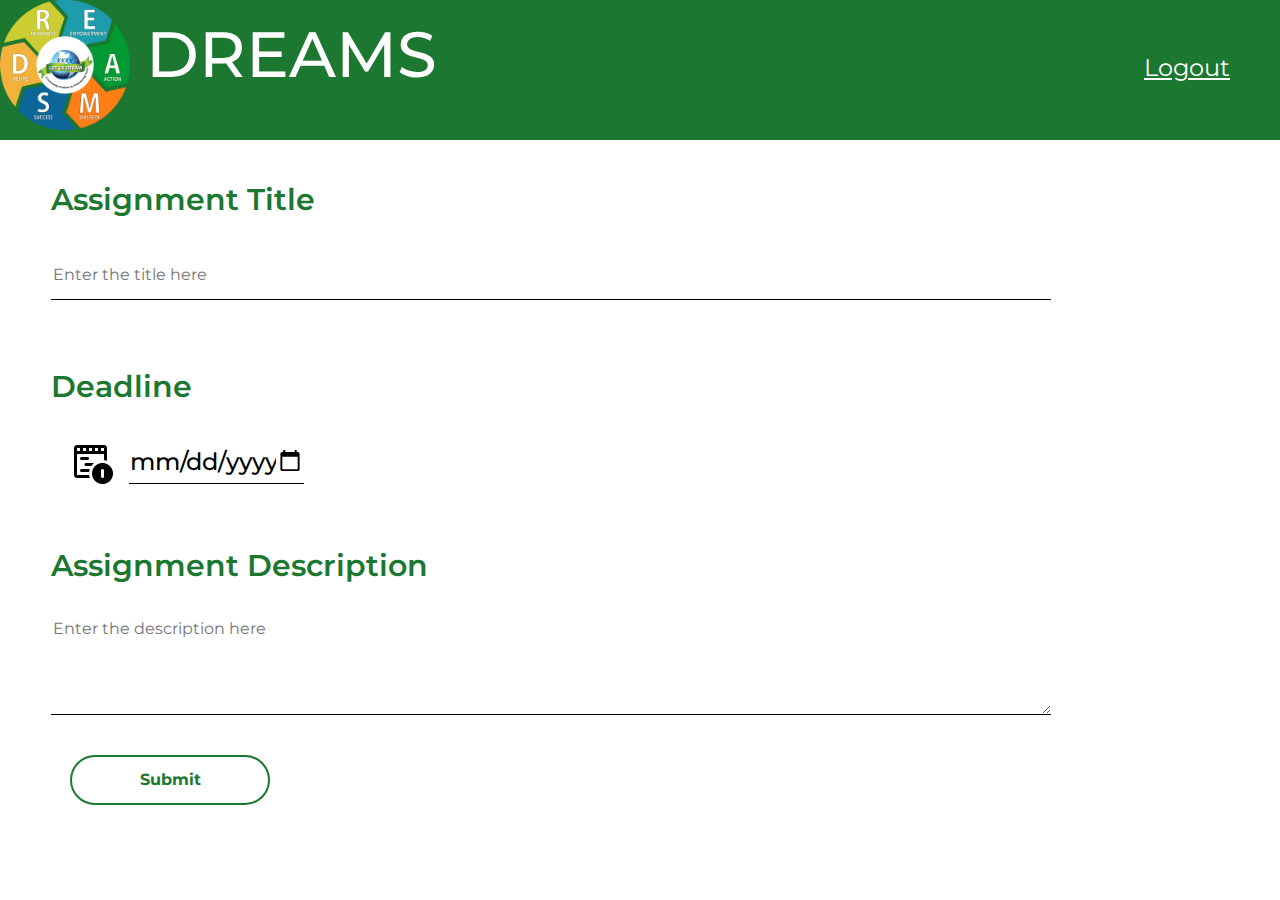
<file: mentor_assignment/index.html>
<!DOCTYPE html>
<html lang="en">
<head>
    <link href="https://cdn.jsdelivr.net/npm/bootstrap@5.0.2/dist/css/bootstrap.min.css" rel="stylesheet">
    <script src="https://cdn.jsdelivr.net/npm/@popperjs/core@2.9.2/dist/umd/popper.min.js"></script>
    <script src="https://cdn.jsdelivr.net/npm/bootstrap@5.0.2/dist/js/bootstrap.min.js"></script>
    <script src="https://cdn.jsdelivr.net/npm/bootstrap@5.0.2/dist/js/bootstrap.bundle.min.js"></script>
    <link
      rel="stylesheet"
      href="https://fonts.googleapis.com/css?family=ABeeZee|Abel|Abhaya+Libre|Abril+Fatface|Aclonica|Acme|Actor|Inter|Adamina|Advent+Pro|Aguafina+Script|Akaya+Kanadaka|Akaya+Telivigala|Akronim|Aladin|Alata|Alatsi|Aldrich|Alef|Alegreya|Alegreya+SC|Alegreya+Sans|Alegreya+Sans+SC|Aleo|Alex+Brush|Alfa+Slab+One|Alice|Alike|Alike+Angular|Allan|Allerta|Allerta+Stencil|Allura|Almarai|Almendra|Almendra+Display|Almendra+SC|Amarante|Amaranth|Amatic+SC|Amethysta|Amiko|Amiri|Amita|Anaheim|Andada|Andika|Andika+New+Basic|Angkor|Annie+Use+Your+Telescope|Anonymous+Pro|Antic|Antic+Didone|Antic+Slab|Anton|Antonio|Arapey|Arbutus|Arbutus+Slab|Architects+Daughter|Archivo|Archivo+Black|Archivo+Narrow|Aref+Ruqaa|Arima+Madurai|Arimo|Arizonia|Armata|Arsenal|Artifika|Arvo|Arya|Asap|Asap+Condensed|Asar|Asset|Assistant|Astloch|Asul|Athiti|Atma|Atomic+Age|Aubrey|Audiowide|Autour+One|Average|Average+Sans|Averia+Gruesa+Libre|Averia+Libre|Averia+Sans+Libre|Averia+Serif+Libre|B612|B612+Mono|Bad+Script|Bahiana|Bahianita|Bai+Jamjuree|Ballet|Baloo+2|Baloo+Bhai+2|Baloo+Bhaina+2|Baloo+Chettan+2|Baloo+Da+2|Baloo+Paaji+2|Baloo+Tamma+2|Baloo+Tammudu+2|Baloo+Thambi+2|Balsamiq+Sans|Balthazar|Bangers|Barlow|Barlow+Condensed|Barlow+Semi+Condensed|Barriecito|Barrio|Basic|Baskervville|Battambang|Baumans|Bayon|Be+Vietnam|Bebas+Neue|Belgrano|Bellefair|Belleza|Bellota|Bellota+Text|BenchNine|Benne|Bentham|Berkshire+Swash|Beth+Ellen|Bevan|Big+Shoulders+Display|Big+Shoulders+Inline+Display|Big+Shoulders+Inline+Text|Big+Shoulders+Stencil+Display|Big+Shoulders+Stencil+Text|Big+Shoulders+Text|Bigelow+Rules|Bigshot+One|Bilbo|Bilbo+Swash+Caps|BioRhyme|BioRhyme+Expanded|Biryani|Bitter|Black+And+White+Picture|Black+Han+Sans|Black+Ops+One|Blinker|Bodoni+Moda|Bokor|Bonbon|Boogaloo|Bowlby+One|Bowlby+One+SC|Brawler|Bree+Serif|Brygada+1918|Bubblegum+Sans|Bubbler+One|Buda|Buenard|Bungee|Bungee+Hairline|Bungee+Inline|Bungee+Outline|Bungee+Shade|Butcherman|Butterfly+Kids|Cabin|Cabin+Condensed|Cabin+Sketch|Caesar+Dressing|Cagliostro|Cairo|Caladea|Calistoga|Calligraffitti|Cambay|Cambo|Candal|Cantarell|Cantata+One|Cantora+One|Capriola|Cardo|Carme|Carrois+Gothic|Carrois+Gothic+SC|Carter+One|Castoro|Catamaran|Caudex|Caveat|Caveat+Brush|Cedarville+Cursive|Ceviche+One|Chakra+Petch|Changa|Changa+One|Chango|Charm|Charmonman|Chathura|Chau+Philomene+One|Chela+One|Chelsea+Market|Chenla|Cherry+Cream+Soda|Cherry+Swash|Chewy|Chicle|Chilanka|Chivo|Chonburi|Cinzel|Cinzel+Decorative|Clicker+Script|Coda|Coda+Caption|Codystar|Coiny|Combo|Comfortaa|Comic+Neue|Coming+Soon|Commissioner|Concert+One|Condiment|Content|Contrail+One|Convergence|Cookie|Copse|Corben|Cormorant|Cormorant+Garamond|Cormorant+Infant|Cormorant+SC|Cormorant+Unicase|Cormorant+Upright|Courgette|Courier+Prime|Cousine|Coustard|Covered+By+Your+Grace|Crafty+Girls|Creepster|Crete+Round|Crimson+Pro|Crimson+Text|Croissant+One|Crushed|Cuprum|Cute+Font|Cutive|Cutive+Mono|DM+Mono|DM+Sans|DM+Serif+Display|DM+Serif+Text|Damion|Dancing+Script|Dangrek|Darker+Grotesque|David+Libre|Dawning+of+a+New+Day|Days+One|Dekko|Dela+Gothic+One|Delius|Delius+Swash+Caps|Delius+Unicase|Della+Respira|Denk+One|Devonshire|Dhurjati|Didact+Gothic|Diplomata|Diplomata+SC|Do+Hyeon|Dokdo|Domine|Donegal+One|Doppio+One|Dorsa|Dosis|DotGothic16|Dr+Sugiyama|Duru+Sans|Dynalight|EB+Garamond|Eagle+Lake|East+Sea+Dokdo|Eater|Economica|Eczar|El+Messiri|Electrolize|Elsie|Elsie+Swash+Caps|Emblema+One|Emilys+Candy|Encode+Sans|Encode+Sans+Condensed|Encode+Sans+Expanded|Encode+Sans+Semi+Condensed|Encode+Sans+Semi+Expanded|Engagement|Englebert|Enriqueta|Epilogue|Erica+One|Esteban|Euphoria+Script|Ewert|Exo|Exo+2|Expletus+Sans|Fahkwang|Fanwood+Text|Farro|Farsan|Fascinate|Fascinate+Inline|Faster+One|Fasthand|Fauna+One|Faustina|Federant|Federo|Felipa|Fenix|Finger+Paint|Fira+Code|Fira+Mono|Fira+Sans|Fira+Sans+Condensed|Fira+Sans+Extra+Condensed|Fjalla+One|Fjord+One|Flamenco|Flavors|Fondamento|Fontdiner+Swanky|Forum|Francois+One|Frank+Ruhl+Libre|Fraunces|Freckle+Face|Fredericka+the+Great|Fredoka+One|Freehand|Fresca|Frijole|Fruktur|Fugaz+One|GFS+Didot|GFS+Neohellenic|Gabriela|Gaegu|Gafata|Galada|Galdeano|Galindo|Gamja+Flower|Gayathri|Gelasio|Gentium+Basic|Gentium+Book+Basic|Geo|Geostar|Geostar+Fill|Germania+One|Gidugu|Gilda+Display|Girassol|Give+You+Glory|Glass+Antiqua|Glegoo|Gloria+Hallelujah|Goblin+One|Gochi+Hand|Goldman|Gorditas|Gothic+A1|Gotu|Goudy+Bookletter+1911|Graduate|Grand+Hotel|Grandstander|Gravitas+One|Great+Vibes|Grenze|Grenze+Gotisch|Griffy|Gruppo|Gudea|Gugi|Gupter|Gurajada|Habibi|Hachi+Maru+Pop|Halant|Hammersmith+One|Hanalei|Hanalei+Fill|Handlee|Hanuman|Happy+Monkey|Harmattan|Headland+One|Heebo|Henny+Penny|Hepta+Slab|Herr+Von+Muellerhoff|Hi+Melody|Hind|Hind+Guntur|Hind+Madurai|Hind+Siliguri|Hind+Vadodara|Holtwood+One+SC|Homemade+Apple|Homenaje|IBM+Plex+Mono|IBM+Plex+Sans|IBM+Plex+Sans+Condensed|IBM+Plex+Serif|IM+Fell+DW+Pica|IM+Fell+DW+Pica+SC|IM+Fell+Double+Pica|IM+Fell+Double+Pica+SC|IM+Fell+English|IM+Fell+English+SC|IM+Fell+French+Canon|IM+Fell+French+Canon+SC|IM+Fell+Great+Primer|IM+Fell+Great+Primer+SC|Ibarra+Real+Nova|Iceberg|Iceland|Imbue|Imprima|Inconsolata|Inder|Indie+Flower|Inika|Inknut+Antiqua|Inria+Sans|Inria+Serif|Inter|Irish+Grover|Istok+Web|Italiana|Italianno|Itim|Jacques+Francois|Jacques+Francois+Shadow|Jaldi|JetBrains+Mono|Jim+Nightshade|Jockey+One|Jolly+Lodger|Jomhuria|Jomolhari|Josefin+Sans|Josefin+Slab|Jost|Joti+One|Jua|Judson|Julee|Julius+Sans+One|Junge|Jura|Just+Another+Hand|Just+Me+Again+Down+Here|K2D|Kadwa|Kalam|Kameron|Kanit|Kantumruy|Karantina|Karla|Karma|Katibeh|Kaushan+Script|Kavivanar|Kavoon|Kdam+Thmor|Keania+One|Kelly+Slab|Kenia|Khand|Khmer|Khula|Kirang+Haerang|Kite+One|Kiwi+Maru|Knewave|KoHo|Kodchasan|Kosugi|Kosugi+Maru|Kotta+One|Koulen|Kranky|Kreon|Kristi|Krona+One|Krub|Kufam|Kulim+Park|Kumar+One|Kumar+One+Outline|Kumbh+Sans|Kurale|La+Belle+Aurore|Lacquer|Laila|Lakki+Reddy|Lalezar|Lancelot|Langar|Lateef|Lato|League+Script|Leckerli+One|Ledger|Lekton|Lemon|Lemonada|Lexend|Lexend+Deca|Lexend+Exa|Lexend+Giga|Lexend+Mega|Lexend+Peta|Lexend+Tera|Lexend+Zetta|Libre+Barcode+128|Libre+Barcode+128+Text|Libre+Barcode+39|Libre+Barcode+39+Extended|Libre+Barcode+39+Extended+Text|Libre+Barcode+39+Text|Libre+Barcode+EAN13+Text|Libre+Baskerville|Libre+Caslon+Display|Libre+Caslon+Text|Libre+Franklin|Life+Savers|Lilita+One|Lily+Script+One|Limelight|Linden+Hill|Literata|Liu+Jian+Mao+Cao|Livvic|Lobster|Lobster+Two|Londrina+Outline|Londrina+Shadow|Londrina+Sketch|Londrina+Solid|Long+Cang|Lora|Love+Ya+Like+A+Sister|Loved+by+the+King|Lovers+Quarrel|Luckiest+Guy|Lusitana|Lustria|M+PLUS+1p|M+PLUS+Rounded+1c|Ma+Shan+Zheng|Macondo|Macondo+Swash+Caps|Mada|Magra|Maiden+Orange|Maitree|Major+Mono+Display|Mako|Mali|Mallanna|Mandali|Manjari|Manrope|Mansalva|Manuale|Marcellus|Marcellus+SC|Marck+Script|Margarine|Markazi+Text|Marko+One|Marmelad|Martel|Martel+Sans|Marvel|Mate|Mate+SC|Maven+Pro|McLaren|Meddon|MedievalSharp|Medula+One|Meera+Inimai|Megrim|Meie+Script|Merienda|Merienda+One|Merriweather|Merriweather+Sans|Metal|Metal+Mania|Metamorphous|Metrophobic|Michroma|Milonga|Miltonian|Miltonian+Tattoo|Mina|Miniver|Miriam+Libre|Mirza|Miss+Fajardose|Mitr|Modak|Modern+Antiqua|Mogra|Molengo|Molle|Monda|Monofett|Monoton|Monsieur+La+Doulaise|Montaga|Montez|Montserrat|Montserrat+Alternates|Montserrat+Subrayada|Moul|Moulpali|Mountains+of+Christmas|Mouse+Memoirs|Mr+Bedfort|Mr+Dafoe|Mr+De+Haviland|Mrs+Saint+Delafield|Mrs+Sheppards|Mukta|Mukta+Mahee|Mukta+Malar|Mukta+Vaani|Mulish|MuseoModerno|Mystery+Quest|NTR|Nanum+Brush+Script|Nanum+Gothic|Nanum+Gothic+Coding|Nanum+Myeongjo|Nanum+Pen+Script|Nerko+One|Neucha|Neuton|New+Rocker|New+Tegomin|News+Cycle|Newsreader|Niconne|Niramit|Nixie+One|Nobile|Nokora|Norican|Nosifer|Notable|Nothing+You+Could+Do|Noticia+Text|Noto+Sans|Noto+Sans+HK|Noto+Sans+JP|Noto+Sans+KR|Noto+Sans+SC|Noto+Sans+TC|Noto+Serif|Noto+Serif+JP|Noto+Serif+KR|Noto+Serif+SC|Noto+Serif+TC|Nova+Cut|Nova+Flat|Nova+Mono|Nova+Oval|Nova+Round|Nova+Script|Nova+Slim|Nova+Square|Numans|Nunito|Nunito+Sans|Odibee+Sans|Odor+Mean+Chey|Offside|Oi|Old+Standard+TT|Oldenburg|Oleo+Script|Oleo+Script+Swash+Caps|Open+Sans|Open+Sans+Condensed|Oranienbaum|Orbitron|Oregano|Orelega+One|Orienta|Original+Surfer|Oswald|Over+the+Rainbow|Overlock|Overlock+SC|Overpass|Overpass+Mono|Ovo|Oxanium|Oxygen|Oxygen+Mono|PT+Mono|PT+Sans|PT+Sans+Caption|PT+Sans+Narrow|PT+Serif|PT+Serif+Caption|Pacifico|Padauk|Palanquin|Palanquin+Dark|Pangolin|Paprika|Parisienne|Passero+One|Passion+One|Pathway+Gothic+One|Patrick+Hand|Patrick+Hand+SC|Pattaya|Patua+One|Pavanam|Paytone+One|Peddana|Peralta|Permanent+Marker|Petit+Formal+Script|Petrona|Philosopher|Piazzolla|Piedra|Pinyon+Script|Pirata+One|Plaster|Play|Playball|Playfair+Display|Playfair+Display+SC|Podkova|Poiret+One|Poller+One|Poly|Pompiere|Pontano+Sans|Poor+Story|Poppins|Port+Lligat+Sans|Port+Lligat+Slab|Potta+One|Pragati+Narrow|Prata|Preahvihear|Press+Start+2P|Pridi|Princess+Sofia|Prociono|Prompt|Prosto+One|Proza+Libre|Public+Sans|Puritan|Purple+Purse|Quando|Quantico|Quattrocento|Quattrocento+Sans|Questrial|Quicksand|Quintessential|Qwigley|Racing+Sans+One|Radley|Rajdhani|Rakkas|Raleway|Raleway+Dots|Ramabhadra|Ramaraja|Rambla|Rammetto+One|Ranchers|Rancho|Ranga|Rasa|Rationale|Ravi+Prakash|Recursive|Red+Hat+Display|Red+Hat+Text|Red+Rose|Redressed|Reem+Kufi|Reenie+Beanie|Reggae+One|Revalia|Rhodium+Libre|Ribeye|Ribeye+Marrow|Righteous|Risque|Roboto|Roboto+Condensed|Roboto+Mono|Roboto+Slab|Rochester|Rock+Salt|RocknRoll+One|Rokkitt|Romanesco|Ropa+Sans|Rosario|Rosarivo|Rouge+Script|Rowdies|Rozha+One|Rubik|Rubik+Mono+One|Ruda|Rufina|Ruge+Boogie|Ruluko|Rum+Raisin|Ruslan+Display|Russo+One|Ruthie|Rye|Sacramento|Sahitya|Sail|Saira|Saira+Condensed|Saira+Extra+Condensed|Saira+Semi+Condensed|Saira+Stencil+One|Salsa|Sanchez|Sancreek|Sansita|Sansita+Swashed|Sarabun|Sarala|Sarina|Sarpanch|Satisfy|Sawarabi+Gothic|Sawarabi+Mincho|Scada|Scheherazade|Schoolbell|Scope+One|Seaweed+Script|Secular+One|Sedgwick+Ave|Sedgwick+Ave+Display|Sen|Sevillana|Seymour+One|Shadows+Into+Light|Shadows+Into+Light+Two|Shanti|Share|Share+Tech|Share+Tech+Mono|Shippori+Mincho|Shippori+Mincho+B1|Shojumaru|Short+Stack|Shrikhand|Siemreap|Sigmar+One|Signika|Signika+Negative|Simonetta|Single+Day|Sintony|Sirin+Stencil|Six+Caps|Skranji|Slabo+13px|Slabo+27px|Slackey|Smokum|Smythe|Sniglet|Snippet|Snowburst+One|Sofadi+One|Sofia|Solway|Song+Myung|Sonsie+One|Sora|Sorts+Mill+Goudy|Source+Code+Pro|Source+Sans+Pro|Source+Serif+Pro|Space+Grotesk|Space+Mono|Spartan|Special+Elite|Spectral|Spectral+SC|Spicy+Rice|Spinnaker|Spirax|Squada+One|Sree+Krushnadevaraya|Sriracha|Srisakdi|Staatliches|Stalemate|Stalinist+One|Stardos+Stencil|Stick|Stint+Ultra+Condensed|Stint+Ultra+Expanded|Stoke|Strait|Stylish|Sue+Ellen+Francisco|Suez+One|Sulphur+Point|Sumana|Sunflower|Sunshiney|Supermercado+One|Sura|Suranna|Suravaram|Suwannaphum|Swanky+and+Moo+Moo|Syncopate|Syne|Syne+Mono|Syne+Tactile|Tajawal|Tangerine|Taprom|Tauri|Taviraj|Teko|Telex|Tenali+Ramakrishna|Tenor+Sans|Text+Me+One|Texturina|Thasadith|The+Girl+Next+Door|Tienne|Tillana|Timmana|Tinos|Titan+One|Titillium+Web|Tomorrow|Trade+Winds|Train+One|Trirong|Trispace|Trocchi|Trochut|Truculenta|Trykker|Tulpen+One|Turret+Road|Ubuntu|Ubuntu+Condensed|Ubuntu+Mono|Ultra|Uncial+Antiqua|Underdog|Unica+One|UnifrakturCook|UnifrakturMaguntia|Unkempt|Unlock|Unna|VT323|Vampiro+One|Varela|Varela+Round|Varta|Vast+Shadow|Vesper+Libre|Viaoda+Libre|Vibes|Vibur|Vidaloka|Viga|Voces|Volkhov|Vollkorn|Vollkorn+SC|Voltaire|Waiting+for+the+Sunrise|Wallpoet|Walter+Turncoat|Warnes|Wellfleet|Wendy+One|Wire+One|Work+Sans|Xanh+Mono|Yanone+Kaffeesatz|Yantramanav|Yatra+One|Yellowtail|Yeon+Sung|Yeseva+One|Yesteryear|Yrsa|Yusei+Magic|ZCOOL+KuaiLe|ZCOOL+QingKe+HuangYou|ZCOOL+XiaoWei|Zen+Dots|Zeyada|Zhi+Mang+Xing|Zilla+Slab|Zilla+Slab+Highlight"
    />
    <meta charset="UTF-8">
    <meta http-equiv="X-UA-Compatible" content="IE=edge">
    <meta name="viewport" content="width=device-width, initial-scale=1.0">
    <title>Document</title>
    <link rel="stylesheet" href="index.css">
</head>
<body>
    <div class="header pd-0">
        <img src="Dreams B.png" width="130px" height="130px">
        <h1 class="title ps-3 pt-4">DREAMS</h1>
        <a href="#" class="logout">Logout</a>
    </div>
    
    <form action="./index.php" method="post"  onsubmit="show_alert()">
        <div class="item1">
            <h1>Assignment Title</h1>
            <input type="text" placeholder="Enter the title here" name="title" required>
        </div>
        <div class="item2">
            <h1>Deadline</h1>
            <svg width="45" height="45" viewBox="0 0 45 45" fill="none" xmlns="http://www.w3.org/2000/svg" xmlns:xlink="http://www.w3.org/1999/xlink">
                <rect width="45" height="45" fill="url(#pattern0)"/>
                <defs>
                <pattern id="pattern0" patternContentUnits="objectBoundingBox" width="1" height="1">
                <use xlink:href="#image0_156_108" transform="scale(0.0111111)"/>
                </pattern>
                <image id="image0_156_108" width="90" height="90" xlink:href="[data-uri]"/>
                </defs>
                </svg>            
            <input type="date" placeholder="Enter the deadline here" name="deadline" required>
        </div>
        <div class="item3">
            <h1>Assignment Description</h1>           
            <textarea name="description" id="" cols="10" rows="10" placeholder="Enter the description here"></textarea
                required>
        </div>
        <button class="btn btn-02" name="submit">Submit</button>
    </form><br><br>
<script>
    function show_alert() {
  alert("Assignment assigned successfully!");
}
</script>
</body>
</html>
</file>
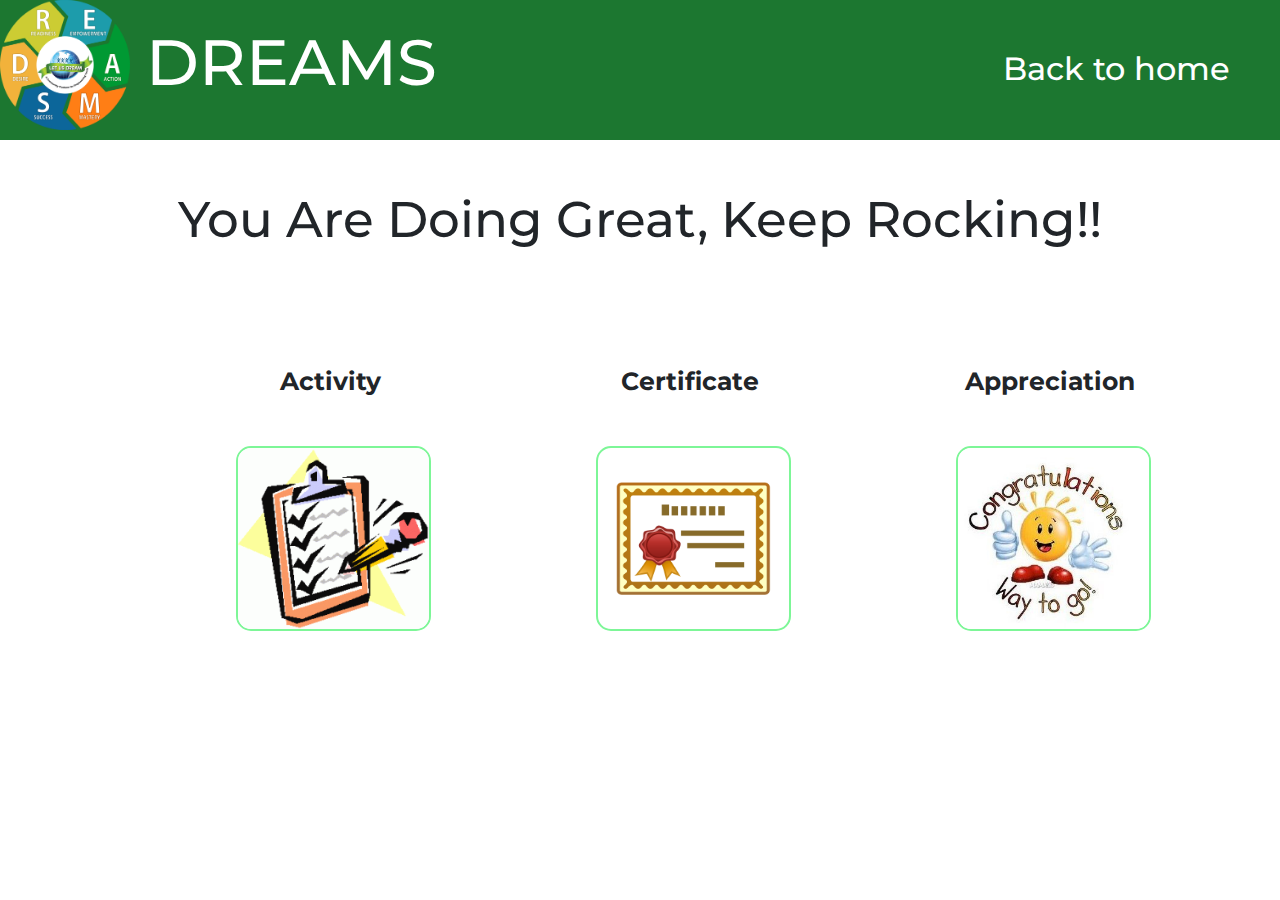
<file: mentee_accolades/accolades.html>
<!DOCTYPE html>
<html lang="en">
  <head>
    <link
      href="https://cdn.jsdelivr.net/npm/bootstrap@5.0.2/dist/css/bootstrap.min.css"
      rel="stylesheet"
    />

    <script src="https://cdn.jsdelivr.net/npm/@popperjs/core@2.9.2/dist/umd/popper.min.js"></script>
    <script src="https://cdn.jsdelivr.net/npm/bootstrap@5.0.2/dist/js/bootstrap.min.js"></script>

    <script src="https://cdn.jsdelivr.net/npm/bootstrap@5.0.2/dist/js/bootstrap.bundle.min.js"></script>
    <meta charset="UTF-8" />
    <meta http-equiv="X-UA-Compatible" content="IE=edge" />
    <meta name="viewport" content="width=device-width, initial-scale=1.0" />
    <title>Accolades</title>
    <link
      rel="stylesheet"
      href="https://fonts.googleapis.com/css?family=Montserrat"
    />
    <link rel="stylesheet" href="accolades.css" />
  </head>
  <body>
    <div class="header">
      <img src="Dreams B.png" width="130px" height="130px" />
      <h1 class="title ps-3 pt-4">DREAMS</h1>
      <h2 class="logout">Back to home</h2>
    </div>
    <h2 class="accheader">You Are Doing Great, Keep Rocking!!</h2>
    <div class="body">
      <div>
        <div class="desc">Activity</div>
        <a target="_blank" href="activity.html">
          <img class="bodyimage" src="activity.gif" alt="activity" />
        </a>
      </div>

      <div>
        <div class="desc">Certificate</div>
        <a target="_blank" href="certificates.html">
          <img class="bodyimage" src="certificates.png" alt="activity" />
        </a>
      </div>

      <div>
        <div class="desc">Appreciation</div>
        <a target="_blank" href="appreciation.html">
          <img class="bodyimage" src="appreciation.jpg" alt="activity" />
        </a>
      </div>
    </div>
  </body>
</html>
</file>
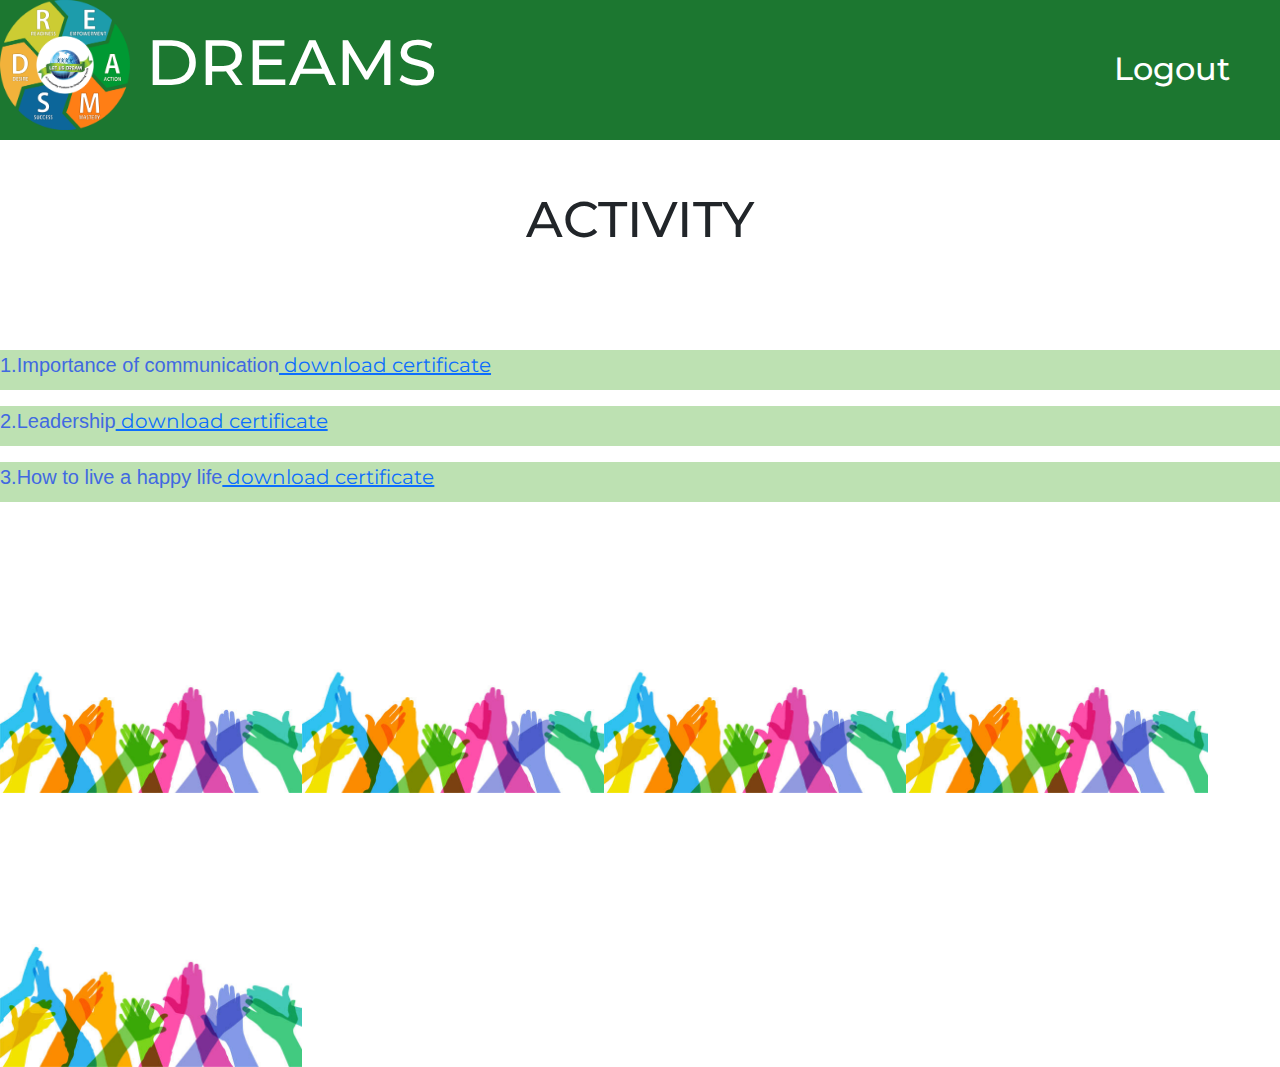
<file: mentee_accolades/activity.html>
<!DOCTYPE html>
<html lang="en">
  <head>
    <link
      href="https://cdn.jsdelivr.net/npm/bootstrap@5.0.2/dist/css/bootstrap.min.css"
      rel="stylesheet"
    />

    <link
      rel="stylesheet"
      href="https://fonts.googleapis.com/css?family=ABeeZee|Abel|Abhaya+Libre|Abril+Fatface|Aclonica|Acme|Actor|Adamina|Advent+Pro|Aguafina+Script|Akaya+Kanadaka|Akaya+Telivigala|Akronim|Aladin|Alata|Alatsi|Aldrich|Alef|Alegreya|Alegreya+SC|Alegreya+Sans|Alegreya+Sans+SC|Aleo|Alex+Brush|Alfa+Slab+One|Alice|Alike|Alike+Angular|Allan|Allerta|Allerta+Stencil|Allura|Almarai|Almendra|Almendra+Display|Almendra+SC|Amarante|Amaranth|Amatic+SC|Amethysta|Amiko|Amiri|Amita|Anaheim|Andada|Andika|Andika+New+Basic|Angkor|Annie+Use+Your+Telescope|Anonymous+Pro|Antic|Antic+Didone|Antic+Slab|Anton|Antonio|Arapey|Arbutus|Arbutus+Slab|Architects+Daughter|Archivo|Archivo+Black|Archivo+Narrow|Aref+Ruqaa|Arima+Madurai|Arimo|Arizonia|Armata|Arsenal|Artifika|Arvo|Arya|Asap|Asap+Condensed|Asar|Asset|Assistant|Astloch|Asul|Athiti|Atma|Atomic+Age|Aubrey|Audiowide|Autour+One|Average|Average+Sans|Averia+Gruesa+Libre|Averia+Libre|Averia+Sans+Libre|Averia+Serif+Libre|B612|B612+Mono|Montserrat|Bad+Script|Bahiana|Bahianita|Bai+Jamjuree|Ballet|Baloo+2|Baloo+Bhai+2|Baloo+Bhaina+2|Baloo+Chettan+2|Baloo+Da+2|Baloo+Paaji+2|Baloo+Tamma+2|Baloo+Tammudu+2|Baloo+Thambi+2|Balsamiq+Sans|Balthazar|Bangers|Barlow|Barlow+Condensed|Barlow+Semi+Condensed|Barriecito|Barrio|Basic|Baskervville|Battambang|Baumans|Bayon|Be+Vietnam|Bebas+Neue|Belgrano|Bellefair|Belleza|Bellota|Bellota+Text|BenchNine|Benne|Bentham|Berkshire+Swash|Beth+Ellen|Bevan|Big+Shoulders+Display|Big+Shoulders+Inline+Display|Big+Shoulders+Inline+Text|Big+Shoulders+Stencil+Display|Big+Shoulders+Stencil+Text|Big+Shoulders+Text|Bigelow+Rules|Bigshot+One|Bilbo|Bilbo+Swash+Caps|BioRhyme|BioRhyme+Expanded|Biryani|Bitter|Black+And+White+Picture|Black+Han+Sans|Black+Ops+One|Blinker|Bodoni+Moda|Bokor|Bonbon|Boogaloo|Bowlby+One|Bowlby+One+SC|Brawler|Bree+Serif|Brygada+1918|Bubblegum+Sans|Bubbler+One|Buda|Buenard|Bungee|Bungee+Hairline|Bungee+Inline|Bungee+Outline|Bungee+Shade|Butcherman|Butterfly+Kids|Cabin|Cabin+Condensed|Cabin+Sketch|Caesar+Dressing|Cagliostro|Cairo|Caladea|Calistoga|Calligraffitti|Cambay|Cambo|Candal|Cantarell|Cantata+One|Cantora+One|Capriola|Cardo|Carme|Carrois+Gothic|Carrois+Gothic+SC|Carter+One|Castoro|Catamaran|Caudex|Caveat|Caveat+Brush|Cedarville+Cursive|Ceviche+One|Chakra+Petch|Changa|Changa+One|Chango|Charm|Charmonman|Chathura|Chau+Philomene+One|Chela+One|Chelsea+Market|Chenla|Cherry+Cream+Soda|Cherry+Swash|Chewy|Chicle|Chilanka|Chivo|Chonburi|Cinzel|Cinzel+Decorative|Clicker+Script|Coda|Coda+Caption|Codystar|Coiny|Combo|Comfortaa|Comic+Neue|Coming+Soon|Commissioner|Concert+One|Condiment|Content|Contrail+One|Convergence|Cookie|Copse|Corben|Cormorant|Cormorant+Garamond|Cormorant+Infant|Cormorant+SC|Cormorant+Unicase|Cormorant+Upright|Courgette|Courier+Prime|Cousine|Coustard|Covered+By+Your+Grace|Crafty+Girls|Creepster|Crete+Round|Crimson+Pro|Crimson+Text|Croissant+One|Crushed|Cuprum|Cute+Font|Cutive|Cutive+Mono|DM+Mono|DM+Sans|DM+Serif+Display|DM+Serif+Text|Damion|Dancing+Script|Dangrek|Darker+Grotesque|David+Libre|Dawning+of+a+New+Day|Days+One|Dekko|Dela+Gothic+One|Delius|Delius+Swash+Caps|Delius+Unicase|Della+Respira|Denk+One|Devonshire|Dhurjati|Didact+Gothic|Diplomata|Diplomata+SC|Do+Hyeon|Dokdo|Domine|Donegal+One|Doppio+One|Dorsa|Dosis|DotGothic16|Dr+Sugiyama|Duru+Sans|Dynalight|EB+Garamond|Eagle+Lake|East+Sea+Dokdo|Eater|Economica|Eczar|El+Messiri|Electrolize|Elsie|Elsie+Swash+Caps|Emblema+One|Emilys+Candy|Encode+Sans|Encode+Sans+Condensed|Encode+Sans+Expanded|Encode+Sans+Semi+Condensed|Encode+Sans+Semi+Expanded|Engagement|Englebert|Enriqueta|Epilogue|Erica+One|Esteban|Euphoria+Script|Ewert|Exo|Exo+2|Expletus+Sans|Fahkwang|Fanwood+Text|Farro|Farsan|Fascinate|Fascinate+Inline|Faster+One|Fasthand|Fauna+One|Faustina|Federant|Federo|Felipa|Fenix|Finger+Paint|Fira+Code|Fira+Mono|Fira+Sans|Fira+Sans+Condensed|Fira+Sans+Extra+Condensed|Fjalla+One|Fjord+One|Flamenco|Flavors|Fondamento|Fontdiner+Swanky|Forum|Francois+One|Frank+Ruhl+Libre|Fraunces|Freckle+Face|Fredericka+the+Great|Fredoka+One|Freehand|Fresca|Frijole|Fruktur|Fugaz+One|GFS+Didot|GFS+Neohellenic|Gabriela|Gaegu|"
    />
    <script src="https://cdn.jsdelivr.net/npm/@popperjs/core@2.9.2/dist/umd/popper.min.js"></script>
    <script src="https://cdn.jsdelivr.net/npm/bootstrap@5.0.2/dist/js/bootstrap.min.js"></script>

    <script src="https://cdn.jsdelivr.net/npm/bootstrap@5.0.2/dist/js/bootstrap.bundle.min.js"></script>
    <meta charset="UTF-8" />
    <meta http-equiv="X-UA-Compatible" content="IE=edge" />
    <meta name="viewport" content="width=device-width, initial-scale=1.0" />
    <title>activity page</title>
    <link rel="stylesheet" href="certificates.css" />

  </head>
  <body>
    <div class="header pd-0">
      <img src="Dreams B.png" width="130px" height="130px" />
      <h1 class="title ps-3 pt-4">DREAMS</h1>
      <h2 class="logout">Logout</h2>
    </div>
    <h2 class="pagetitle">ACTIVITY</h2>
    <div style="margin-top:50px" class ="certfics">
      <p id = p1>1.Importance of communication<a href="sample2.jpg" download> download certificate</a></p>
      <p id = p2>2.Leadership<a href="sample3.jpg" download> download certificate</a></p>
      <p id = p3>3.How to live a happy life<a href="sample3.jpg"> download certificate</a></p>
    </div>
    <img class = "bottom" src="appreciation2.jpg">
    <img class = "bottom" src="appreciation2.jpg">
    <img class = "bottom" src="appreciation2.jpg">
    <img class = "bottom" src="appreciation2.jpg">
    <img class = "bottom" src="appreciation2.jpg">
    
     
  </body>
</html>
</file>
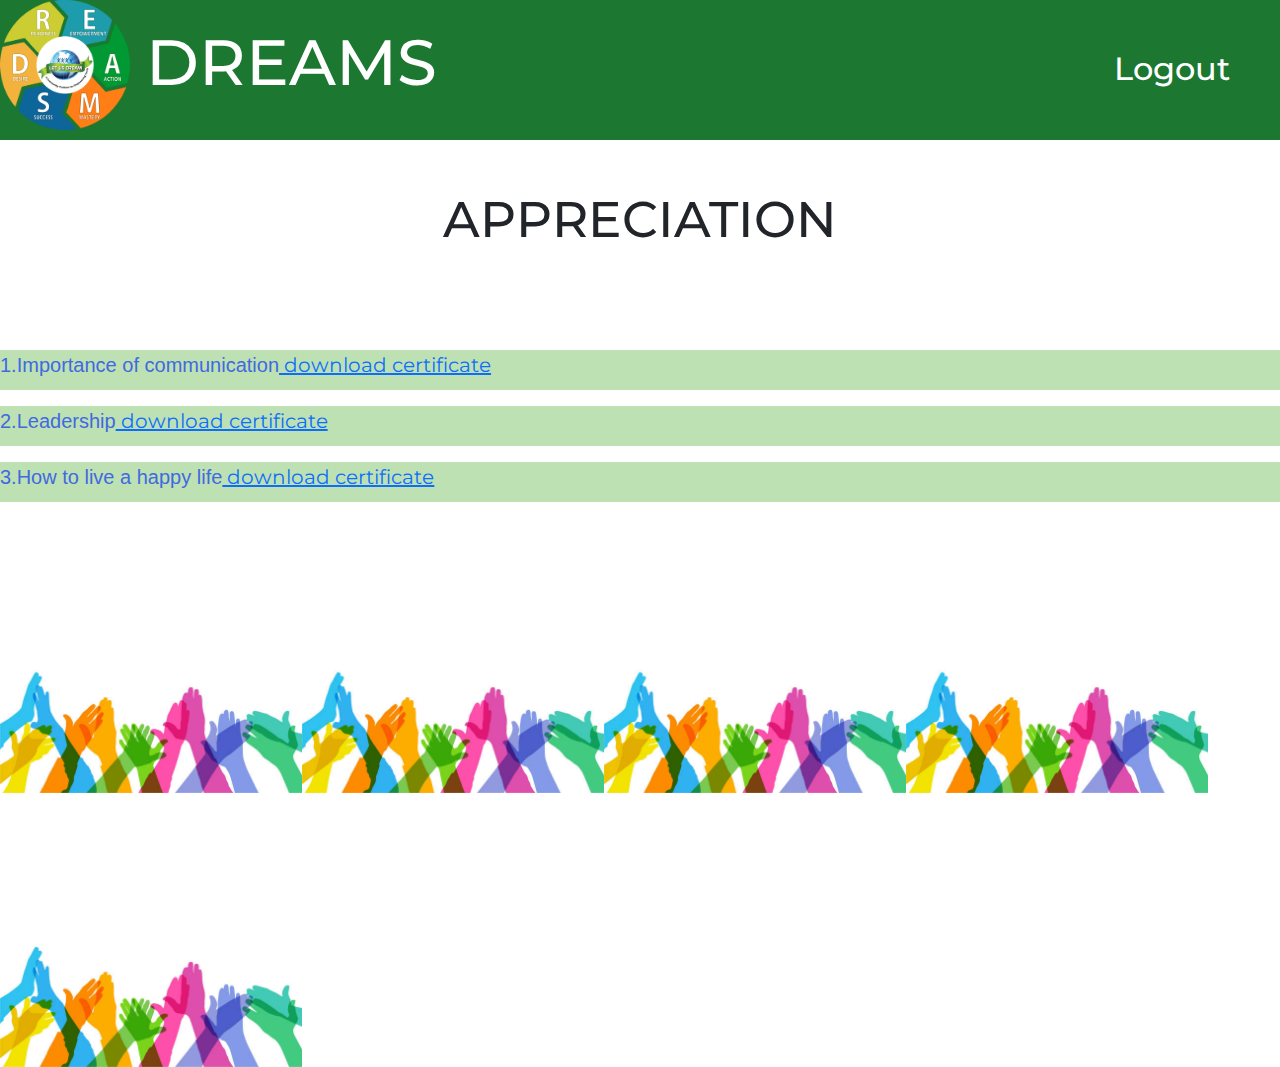
<file: mentee_accolades/appreciation.html>
<!DOCTYPE html>
<html lang="en">
  <head>
    <link
      href="https://cdn.jsdelivr.net/npm/bootstrap@5.0.2/dist/css/bootstrap.min.css"
      rel="stylesheet"
    />

    <link
      rel="stylesheet"
      href="https://fonts.googleapis.com/css?family=ABeeZee|Abel|Abhaya+Libre|Abril+Fatface|Aclonica|Acme|Actor|Adamina|Advent+Pro|Aguafina+Script|Akaya+Kanadaka|Akaya+Telivigala|Akronim|Aladin|Alata|Alatsi|Aldrich|Alef|Alegreya|Alegreya+SC|Alegreya+Sans|Alegreya+Sans+SC|Aleo|Alex+Brush|Alfa+Slab+One|Alice|Alike|Alike+Angular|Allan|Allerta|Allerta+Stencil|Allura|Almarai|Almendra|Almendra+Display|Almendra+SC|Amarante|Amaranth|Amatic+SC|Amethysta|Amiko|Amiri|Amita|Anaheim|Andada|Andika|Andika+New+Basic|Angkor|Annie+Use+Your+Telescope|Anonymous+Pro|Antic|Antic+Didone|Antic+Slab|Anton|Antonio|Arapey|Arbutus|Arbutus+Slab|Architects+Daughter|Archivo|Archivo+Black|Archivo+Narrow|Aref+Ruqaa|Arima+Madurai|Arimo|Arizonia|Armata|Arsenal|Artifika|Arvo|Arya|Asap|Asap+Condensed|Asar|Asset|Assistant|Astloch|Asul|Athiti|Atma|Atomic+Age|Aubrey|Audiowide|Autour+One|Average|Average+Sans|Averia+Gruesa+Libre|Averia+Libre|Averia+Sans+Libre|Averia+Serif+Libre|B612|B612+Mono|Montserrat|Bad+Script|Bahiana|Bahianita|Bai+Jamjuree|Ballet|Baloo+2|Baloo+Bhai+2|Baloo+Bhaina+2|Baloo+Chettan+2|Baloo+Da+2|Baloo+Paaji+2|Baloo+Tamma+2|Baloo+Tammudu+2|Baloo+Thambi+2|Balsamiq+Sans|Balthazar|Bangers|Barlow|Barlow+Condensed|Barlow+Semi+Condensed|Barriecito|Barrio|Basic|Baskervville|Battambang|Baumans|Bayon|Be+Vietnam|Bebas+Neue|Belgrano|Bellefair|Belleza|Bellota|Bellota+Text|BenchNine|Benne|Bentham|Berkshire+Swash|Beth+Ellen|Bevan|Big+Shoulders+Display|Big+Shoulders+Inline+Display|Big+Shoulders+Inline+Text|Big+Shoulders+Stencil+Display|Big+Shoulders+Stencil+Text|Big+Shoulders+Text|Bigelow+Rules|Bigshot+One|Bilbo|Bilbo+Swash+Caps|BioRhyme|BioRhyme+Expanded|Biryani|Bitter|Black+And+White+Picture|Black+Han+Sans|Black+Ops+One|Blinker|Bodoni+Moda|Bokor|Bonbon|Boogaloo|Bowlby+One|Bowlby+One+SC|Brawler|Bree+Serif|Brygada+1918|Bubblegum+Sans|Bubbler+One|Buda|Buenard|Bungee|Bungee+Hairline|Bungee+Inline|Bungee+Outline|Bungee+Shade|Butcherman|Butterfly+Kids|Cabin|Cabin+Condensed|Cabin+Sketch|Caesar+Dressing|Cagliostro|Cairo|Caladea|Calistoga|Calligraffitti|Cambay|Cambo|Candal|Cantarell|Cantata+One|Cantora+One|Capriola|Cardo|Carme|Carrois+Gothic|Carrois+Gothic+SC|Carter+One|Castoro|Catamaran|Caudex|Caveat|Caveat+Brush|Cedarville+Cursive|Ceviche+One|Chakra+Petch|Changa|Changa+One|Chango|Charm|Charmonman|Chathura|Chau+Philomene+One|Chela+One|Chelsea+Market|Chenla|Cherry+Cream+Soda|Cherry+Swash|Chewy|Chicle|Chilanka|Chivo|Chonburi|Cinzel|Cinzel+Decorative|Clicker+Script|Coda|Coda+Caption|Codystar|Coiny|Combo|Comfortaa|Comic+Neue|Coming+Soon|Commissioner|Concert+One|Condiment|Content|Contrail+One|Convergence|Cookie|Copse|Corben|Cormorant|Cormorant+Garamond|Cormorant+Infant|Cormorant+SC|Cormorant+Unicase|Cormorant+Upright|Courgette|Courier+Prime|Cousine|Coustard|Covered+By+Your+Grace|Crafty+Girls|Creepster|Crete+Round|Crimson+Pro|Crimson+Text|Croissant+One|Crushed|Cuprum|Cute+Font|Cutive|Cutive+Mono|DM+Mono|DM+Sans|DM+Serif+Display|DM+Serif+Text|Damion|Dancing+Script|Dangrek|Darker+Grotesque|David+Libre|Dawning+of+a+New+Day|Days+One|Dekko|Dela+Gothic+One|Delius|Delius+Swash+Caps|Delius+Unicase|Della+Respira|Denk+One|Devonshire|Dhurjati|Didact+Gothic|Diplomata|Diplomata+SC|Do+Hyeon|Dokdo|Domine|Donegal+One|Doppio+One|Dorsa|Dosis|DotGothic16|Dr+Sugiyama|Duru+Sans|Dynalight|EB+Garamond|Eagle+Lake|East+Sea+Dokdo|Eater|Economica|Eczar|El+Messiri|Electrolize|Elsie|Elsie+Swash+Caps|Emblema+One|Emilys+Candy|Encode+Sans|Encode+Sans+Condensed|Encode+Sans+Expanded|Encode+Sans+Semi+Condensed|Encode+Sans+Semi+Expanded|Engagement|Englebert|Enriqueta|Epilogue|Erica+One|Esteban|Euphoria+Script|Ewert|Exo|Exo+2|Expletus+Sans|Fahkwang|Fanwood+Text|Farro|Farsan|Fascinate|Fascinate+Inline|Faster+One|Fasthand|Fauna+One|Faustina|Federant|Federo|Felipa|Fenix|Finger+Paint|Fira+Code|Fira+Mono|Fira+Sans|Fira+Sans+Condensed|Fira+Sans+Extra+Condensed|Fjalla+One|Fjord+One|Flamenco|Flavors|Fondamento|Fontdiner+Swanky|Forum|Francois+One|Frank+Ruhl+Libre|Fraunces|Freckle+Face|Fredericka+the+Great|Fredoka+One|Freehand|Fresca|Frijole|Fruktur|Fugaz+One|GFS+Didot|GFS+Neohellenic|Gabriela|Gaegu|"
    />
    <script src="https://cdn.jsdelivr.net/npm/@popperjs/core@2.9.2/dist/umd/popper.min.js"></script>
    <script src="https://cdn.jsdelivr.net/npm/bootstrap@5.0.2/dist/js/bootstrap.min.js"></script>

    <script src="https://cdn.jsdelivr.net/npm/bootstrap@5.0.2/dist/js/bootstrap.bundle.min.js"></script>
    <meta charset="UTF-8" />
    <meta http-equiv="X-UA-Compatible" content="IE=edge" />
    <meta name="viewport" content="width=device-width, initial-scale=1.0" />
    <title>appreciation</title>
    <link rel="stylesheet" href="certificates.css" />

  </head>
  <body>
    <div class="header pd-0">
      <img src="Dreams B.png" width="130px" height="130px" />
      <h1 class="title ps-3 pt-4">DREAMS</h1>
      <h2 class="logout">Logout</h2>
    </div>
    <h2 class="pagetitle">APPRECIATION</h2>
    <div style="margin-top:50px" class ="certfics">
      <p id = p1>1.Importance of communication<a href="sample2.jpg" download> download certificate</a></p>
      <p id = p2>2.Leadership<a href="sample3.jpg" download> download certificate</a></p>
      <p id = p3>3.How to live a happy life<a href="sample3.jpg"> download certificate</a></p>
    </div>
    <img class = "bottom" src="appreciation2.jpg">
    <img class = "bottom" src="appreciation2.jpg">
    <img class = "bottom" src="appreciation2.jpg">
    <img class = "bottom" src="appreciation2.jpg">
    <img class = "bottom" src="appreciation2.jpg">
    
     
  </body>
</html>
</file>
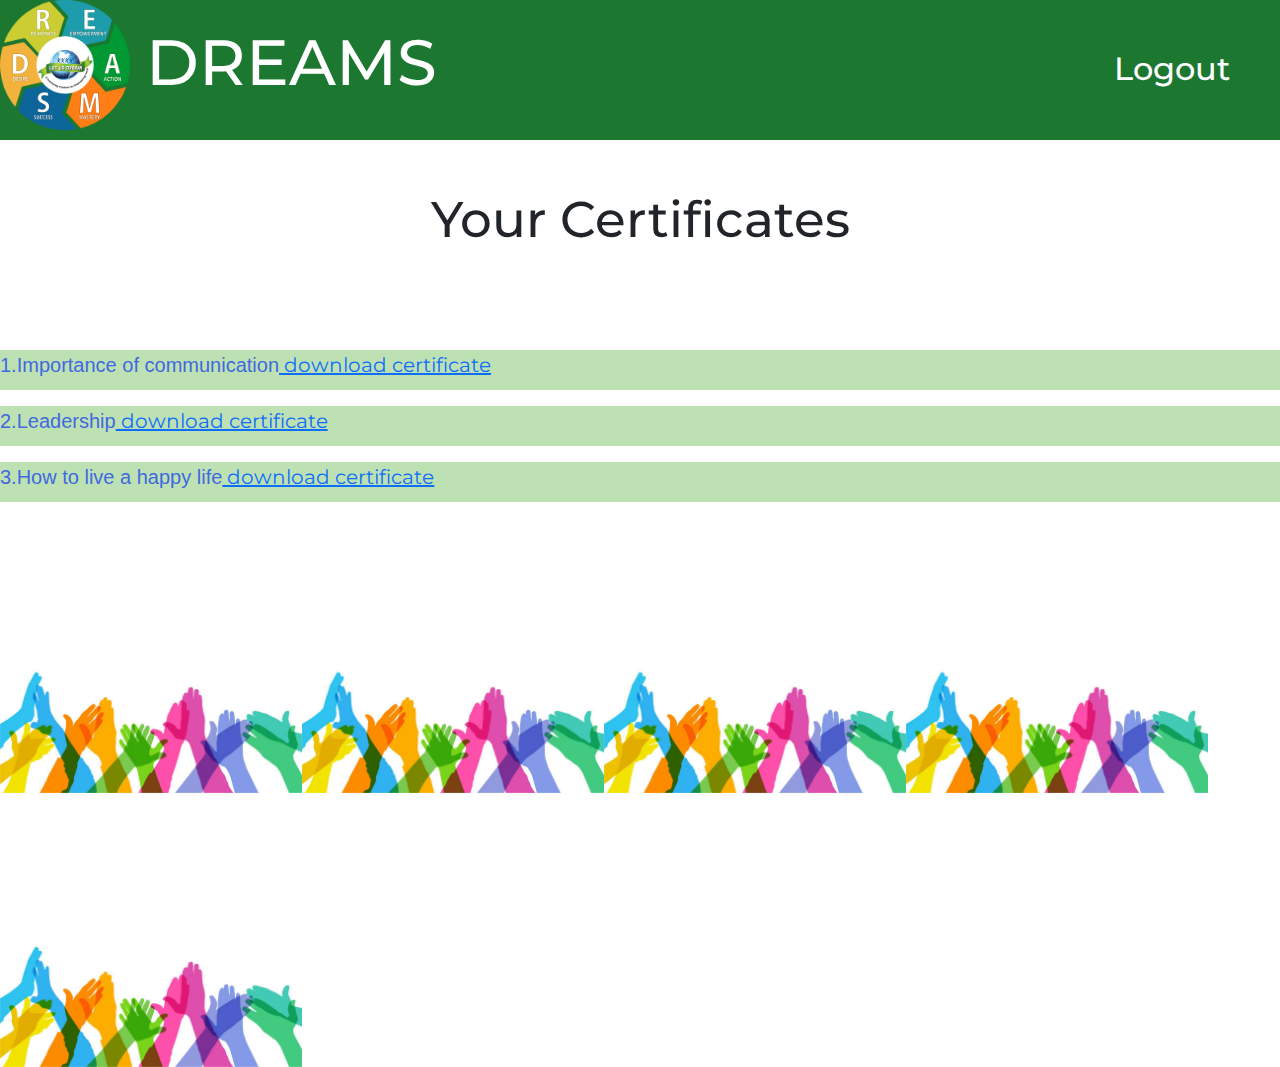
<file: mentee_accolades/certificates.html>
<!DOCTYPE html>
<html lang="en">
  <head>
    <link
      href="https://cdn.jsdelivr.net/npm/bootstrap@5.0.2/dist/css/bootstrap.min.css"
      rel="stylesheet"
    />

    <link
      rel="stylesheet"
      href="https://fonts.googleapis.com/css?family=ABeeZee|Abel|Abhaya+Libre|Abril+Fatface|Aclonica|Acme|Actor|Adamina|Advent+Pro|Aguafina+Script|Akaya+Kanadaka|Akaya+Telivigala|Akronim|Aladin|Alata|Alatsi|Aldrich|Alef|Alegreya|Alegreya+SC|Alegreya+Sans|Alegreya+Sans+SC|Aleo|Alex+Brush|Alfa+Slab+One|Alice|Alike|Alike+Angular|Allan|Allerta|Allerta+Stencil|Allura|Almarai|Almendra|Almendra+Display|Almendra+SC|Amarante|Amaranth|Amatic+SC|Amethysta|Amiko|Amiri|Amita|Anaheim|Andada|Andika|Andika+New+Basic|Angkor|Annie+Use+Your+Telescope|Anonymous+Pro|Antic|Antic+Didone|Antic+Slab|Anton|Antonio|Arapey|Arbutus|Arbutus+Slab|Architects+Daughter|Archivo|Archivo+Black|Archivo+Narrow|Aref+Ruqaa|Arima+Madurai|Arimo|Arizonia|Armata|Arsenal|Artifika|Arvo|Arya|Asap|Asap+Condensed|Asar|Asset|Assistant|Astloch|Asul|Athiti|Atma|Atomic+Age|Aubrey|Audiowide|Autour+One|Average|Average+Sans|Averia+Gruesa+Libre|Averia+Libre|Averia+Sans+Libre|Averia+Serif+Libre|B612|B612+Mono|Montserrat|Bad+Script|Bahiana|Bahianita|Bai+Jamjuree|Ballet|Baloo+2|Baloo+Bhai+2|Baloo+Bhaina+2|Baloo+Chettan+2|Baloo+Da+2|Baloo+Paaji+2|Baloo+Tamma+2|Baloo+Tammudu+2|Baloo+Thambi+2|Balsamiq+Sans|Balthazar|Bangers|Barlow|Barlow+Condensed|Barlow+Semi+Condensed|Barriecito|Barrio|Basic|Baskervville|Battambang|Baumans|Bayon|Be+Vietnam|Bebas+Neue|Belgrano|Bellefair|Belleza|Bellota|Bellota+Text|BenchNine|Benne|Bentham|Berkshire+Swash|Beth+Ellen|Bevan|Big+Shoulders+Display|Big+Shoulders+Inline+Display|Big+Shoulders+Inline+Text|Big+Shoulders+Stencil+Display|Big+Shoulders+Stencil+Text|Big+Shoulders+Text|Bigelow+Rules|Bigshot+One|Bilbo|Bilbo+Swash+Caps|BioRhyme|BioRhyme+Expanded|Biryani|Bitter|Black+And+White+Picture|Black+Han+Sans|Black+Ops+One|Blinker|Bodoni+Moda|Bokor|Bonbon|Boogaloo|Bowlby+One|Bowlby+One+SC|Brawler|Bree+Serif|Brygada+1918|Bubblegum+Sans|Bubbler+One|Buda|Buenard|Bungee|Bungee+Hairline|Bungee+Inline|Bungee+Outline|Bungee+Shade|Butcherman|Butterfly+Kids|Cabin|Cabin+Condensed|Cabin+Sketch|Caesar+Dressing|Cagliostro|Cairo|Caladea|Calistoga|Calligraffitti|Cambay|Cambo|Candal|Cantarell|Cantata+One|Cantora+One|Capriola|Cardo|Carme|Carrois+Gothic|Carrois+Gothic+SC|Carter+One|Castoro|Catamaran|Caudex|Caveat|Caveat+Brush|Cedarville+Cursive|Ceviche+One|Chakra+Petch|Changa|Changa+One|Chango|Charm|Charmonman|Chathura|Chau+Philomene+One|Chela+One|Chelsea+Market|Chenla|Cherry+Cream+Soda|Cherry+Swash|Chewy|Chicle|Chilanka|Chivo|Chonburi|Cinzel|Cinzel+Decorative|Clicker+Script|Coda|Coda+Caption|Codystar|Coiny|Combo|Comfortaa|Comic+Neue|Coming+Soon|Commissioner|Concert+One|Condiment|Content|Contrail+One|Convergence|Cookie|Copse|Corben|Cormorant|Cormorant+Garamond|Cormorant+Infant|Cormorant+SC|Cormorant+Unicase|Cormorant+Upright|Courgette|Courier+Prime|Cousine|Coustard|Covered+By+Your+Grace|Crafty+Girls|Creepster|Crete+Round|Crimson+Pro|Crimson+Text|Croissant+One|Crushed|Cuprum|Cute+Font|Cutive|Cutive+Mono|DM+Mono|DM+Sans|DM+Serif+Display|DM+Serif+Text|Damion|Dancing+Script|Dangrek|Darker+Grotesque|David+Libre|Dawning+of+a+New+Day|Days+One|Dekko|Dela+Gothic+One|Delius|Delius+Swash+Caps|Delius+Unicase|Della+Respira|Denk+One|Devonshire|Dhurjati|Didact+Gothic|Diplomata|Diplomata+SC|Do+Hyeon|Dokdo|Domine|Donegal+One|Doppio+One|Dorsa|Dosis|DotGothic16|Dr+Sugiyama|Duru+Sans|Dynalight|EB+Garamond|Eagle+Lake|East+Sea+Dokdo|Eater|Economica|Eczar|El+Messiri|Electrolize|Elsie|Elsie+Swash+Caps|Emblema+One|Emilys+Candy|Encode+Sans|Encode+Sans+Condensed|Encode+Sans+Expanded|Encode+Sans+Semi+Condensed|Encode+Sans+Semi+Expanded|Engagement|Englebert|Enriqueta|Epilogue|Erica+One|Esteban|Euphoria+Script|Ewert|Exo|Exo+2|Expletus+Sans|Fahkwang|Fanwood+Text|Farro|Farsan|Fascinate|Fascinate+Inline|Faster+One|Fasthand|Fauna+One|Faustina|Federant|Federo|Felipa|Fenix|Finger+Paint|Fira+Code|Fira+Mono|Fira+Sans|Fira+Sans+Condensed|Fira+Sans+Extra+Condensed|Fjalla+One|Fjord+One|Flamenco|Flavors|Fondamento|Fontdiner+Swanky|Forum|Francois+One|Frank+Ruhl+Libre|Fraunces|Freckle+Face|Fredericka+the+Great|Fredoka+One|Freehand|Fresca|Frijole|Fruktur|Fugaz+One|GFS+Didot|GFS+Neohellenic|Gabriela|Gaegu|"
    />
    <script src="https://cdn.jsdelivr.net/npm/@popperjs/core@2.9.2/dist/umd/popper.min.js"></script>
    <script src="https://cdn.jsdelivr.net/npm/bootstrap@5.0.2/dist/js/bootstrap.min.js"></script>

    <script src="https://cdn.jsdelivr.net/npm/bootstrap@5.0.2/dist/js/bootstrap.bundle.min.js"></script>
    <meta charset="UTF-8" />
    <meta http-equiv="X-UA-Compatible" content="IE=edge" />
    <meta name="viewport" content="width=device-width, initial-scale=1.0" />
    <title>certificates</title>
    <link rel="stylesheet" href="certificates.css" />

  </head>
  <body>
    <div class="header pd-0">
      <img src="Dreams B.png" width="130px" height="130px" />
      <h1 class="title ps-3 pt-4">DREAMS</h1>
      <h2 class="logout">Logout</h2>
    </div>
    <h2 class="pagetitle">Your Certificates</h2>
    <div style="margin-top:50px" class ="certfics">
      <p id = p1>1.Importance of communication<a href="sample2.jpg" download> download certificate</a></p>
      <p id = p2>2.Leadership<a href="sample3.jpg" download> download certificate</a></p>
      <p id = p3>3.How to live a happy life<a href="sample3.jpg"> download certificate</a></p>
    </div>
    <img class = "bottom" src="appreciation2.jpg">
    <img class = "bottom" src="appreciation2.jpg">
    <img class = "bottom" src="appreciation2.jpg">
    <img class = "bottom" src="appreciation2.jpg">
    <img class = "bottom" src="appreciation2.jpg">
    
     
  </body>
</html>
</file>
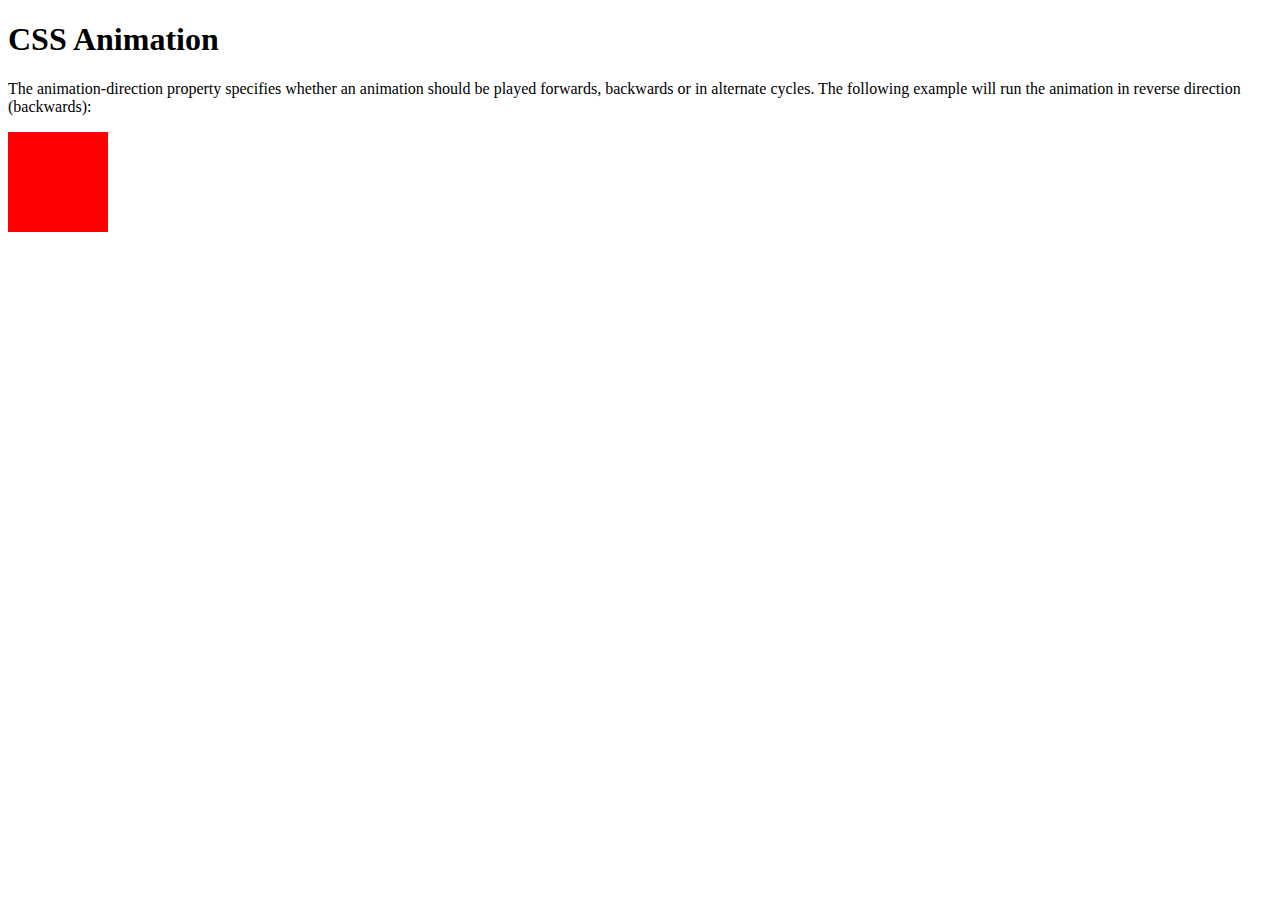
<file: mentee_accolades/practice.html>
<!DOCTYPE html>
<html>
<head>
<style> 
div {
  width: 100px;
  height: 100px;
  background-color: red;
  position: relative;
  animation-name: example;
  animation-duration: 4s;
  animation-direction: alternate-reverse;
  animation-iteration-count: infinite;
}

@keyframes example {
  0%   {background-color:red; left:0px; top:0px;}
  25%  {background-color:yellow; left:200px; top:0px;}
  50%  {background-color:blue; left:200px; top:200px;}
  75%  {background-color:green; left:0px; top:200px;}
  100% {background-color:red; left:0px; top:0px;}
}
</style>
</head>
<body>

<h1>CSS Animation</h1>

<p>The animation-direction property specifies whether an animation should be played forwards, backwards or in alternate cycles. The following example will run the animation in reverse direction (backwards):</p>

<div></div>

</body>
</html>
</file>
<file: mentee_course_materials/index.css>
*{
    font-family: 'Montserrat';
    color: #1C7730;
}


.header{
    width: 100%;
    height: 140px;
    background-color: #1C7730;
    
}
.title{
    float: left;
    color: white;
    font-size: 64px;
    font-weight: 600px;
    line-height: 61px;
}
img{
    float: left;
}
.logout{
    position: relative;
    font-size: 24px;
    cursor: pointer;
    float: right;
    padding-top: 50px;
    padding-right: 50px;
    color: white;
}

.logout:hover{
    color: #fff;
    top: -2px;
}

.col h1{
    position: relative;
    font-style: normal;
    font-weight: 600;
    font-size: 36px;
    line-height: 59px;
    color: #000000; 
    padding-block: 30px;
}

.item1{
    left: 10px;
    position: relative;
    display: inline-block;
    width: 100%;
}

.item1 h1{
    position: absolute;
    width: 70%;
    height: 25px;
    left: 200px;
    top: 12px;
    font-style: normal;
    font-weight: 400;
    font-size: 22px;
    line-height: 25px;
    color: #081F32;
}

.item1 h2{
    position: absolute;
    width: 70%px;
    height: 25px;
    left: 200px;
    top: 55px;
    font-style: normal;
    font-weight: 400;
    font-size: 16px;
    line-height: 25px;
    color: #A5ADBB;
}

.item1 h3{
    position: absolute;
    width: 70%;
    height: 50px;
    left: 200px;
    top: 88px;
    font-style: normal;
    font-weight: 400;
    font-size: 16px;
    line-height: 25px;
    color: #6E798C;    
}

.item1:hover{
    box-shadow: 0 8px 16px 0 rgba(0,0,0,0.2);
  }
</file>
<file: mentee_home/index.css>
* {
  font-family: "Montserrat";
  color: #1c7730;
  position: relative;
}
.header {
  width: 100%;
  height: 140px;
  background-color: #1c7730;
}
.title {
  float: left;
  color: white;
  font-size: 64px;
}
img {
  float: left;
}
.logout {
  float: right;
  padding-top: 50px;
  padding-right: 50px;
  color: white;
}
.items {
 
  width: 100%;
}
.images {
  width: 60px;
  height: 60px;
  display: flex;
  align-items: center;
  justify-content: center;
}
.it-text {
  padding-top: 18px;
  padding-left: 40px;
  float: left;
}
.anmnts{
    background-color: #ACF0A6;
    padding-bottom: 100%;
}
.anmnts-item{
    background-color: #FFFFFF;
   
}
.anmnts-header{
    color: #182DED;
}
.head h2{
  color: black;
  font-weight: bold;
}
</file>
<file: mentee_login/style.css>
body{   
    background: #eee;  
}  
#frm{  
    border: solid gray 1px;  
    width:25%;  
    border-radius: 2px;  
    margin: 120px auto;  
    background: white;  
    padding: 50px;  
}  
#btn{  
    color: #fff;  
    background: #337ab7;  
    padding: 7px;  
    margin-left: 70%;  
}
</file>
<file: mentor_anouncement/index.css>
*{
    font-family: 'Montserrat';
    color: #1C7730;
}


.header{
    width: 100%;
    height: 140px;
    background-color: #1C7730;
    
}
.title{
    float: left;
    color: white;
    font-size: 64px;
    font-weight: 600px;
    line-height: 61px;
}
img{
    float: left;
}
.logout{
    position: relative;
    font-size: 24px;
    cursor: pointer;
    float: right;
    padding-top: 50px;
    padding-right: 50px;
    color: white;
}

.logout:hover{
    color: #fff;
    top: -2px;
}

.item1 h1{
    position: absolute;
    width: 381px;
    height: 50px;
    left: 51px;
    top: 175px;
    font-style: normal;
    font-weight: 600;
    font-size: 30px;
    line-height: 49px;
}

.item1 input{
    color: #000000;
    position: absolute;
    width: 1000px;
    height: 50px;
    left: 51px;
    top: 250px;
    background: transparent;
    border: none;
    border-bottom: 1px solid #000000;
}

.item1 input:focus{
    outline: none;
}

.item2 h1{
    position: absolute;
    width: 381px;
    height: 50px;
    left: 51px;
    top: 362px;
    font-style: normal;
    font-weight: 600;
    font-size: 30px;
    line-height: 49px;
}

.item2 input{
    position: absolute;
    width: 175px;
    height: 45px;
    left: 129px;
    top: 439px;
    font-style: normal;
    font-weight: 500;
    font-size: 24px;
    line-height: 39px;
    color: #000000;
    background: transparent;
    border: none;
    border-bottom: 1px solid #000000;
}

.item2 svg{
    position: absolute;
    width: 45px;
    height: 45px;
    left: 68px;
    top: 439px;
}

.item3 h1{
    position: absolute;
    width: 565px;
    height: 50px;
    left: 51px;
    top: 541px;
    font-style: normal;
    font-weight: 600;
    font-size: 30px;
    line-height: 49px;
}

.item3 textarea{
    position: absolute;
    width: 1000px;
    height: 100px;
    left: 51px;
    top: 615px;
    font-style: normal;
    background: transparent;
    border: none;
    border-bottom: 1px solid #000000;
    color: #000000;
}

.item3 textarea:focus{
    outline: none;
}

.btn
{      
    position: absolute;
    width: 200px;
    height: 50px;
    left: 40px;
    top: 600px;
    overflow: hidden;
    border: 2px solid #1C7730;  
    font-size: 1rem;
    text-align: center;
    color: #1C7730;
    background: none;
    cursor: pointer;
    margin: 15px 30px;
    outline: none;
    position: relative;
    transition: all 0.3s;
    border-radius: 4rem;
    font-weight:700;
}
.btn:after{
    content: '';
    position: absolute;
    z-index: -1;
    transition: all 0.3s;
   box-sizing: border-box;
}
.btn-02:after {
  width: 100%;
  height: 0;
  top: 0;
  left: 0;
  background: #1C7730;
}

.btn-02:hover,
.btn-02:active {
  color: #ffffff;
}

.btn-02:hover:after,
.btn-02:active:after {
  height: 100%;
}
</file>
<file: mentor_assignment/index.css>
*{
    font-family: 'Montserrat';
    color: #1C7730;
}


.header{
    width: 100%;
    height: 140px;
    background-color: #1C7730;
    
}
.title{
    float: left;
    color: white;
    font-size: 64px;
    font-weight: 600px;
    line-height: 61px;
}
img{
    float: left;
}
.logout{
    position: relative;
    font-size: 24px;
    cursor: pointer;
    float: right;
    padding-top: 50px;
    padding-right: 50px;
    color: white;
}

.logout:hover{
    color: #fff;
    top: -2px;
}

.item1 h1{
    position: absolute;
    width: 381px;
    height: 50px;
    left: 51px;
    top: 175px;
    font-style: normal;
    font-weight: 600;
    font-size: 30px;
    line-height: 49px;
}

.item1 input{
    color: #000000;
    position: absolute;
    width: 1000px;
    height: 50px;
    left: 51px;
    top: 250px;
    background: transparent;
    border: none;
    border-bottom: 1px solid #000000;
}

.item1 input:focus{
    outline: none;
}

.item2 h1{
    position: absolute;
    width: 381px;
    height: 50px;
    left: 51px;
    top: 362px;
    font-style: normal;
    font-weight: 600;
    font-size: 30px;
    line-height: 49px;
}

.item2 input{
    position: absolute;
    width: 175px;
    height: 45px;
    left: 129px;
    top: 439px;
    font-style: normal;
    font-weight: 500;
    font-size: 24px;
    line-height: 39px;
    color: #000000;
    background: transparent;
    border: none;
    border-bottom: 1px solid #000000;
}

.item2 svg{
    position: absolute;
    width: 45px;
    height: 45px;
    left: 68px;
    top: 439px;
}

.item3 h1{
    position: absolute;
    width: 565px;
    height: 50px;
    left: 51px;
    top: 541px;
    font-style: normal;
    font-weight: 600;
    font-size: 30px;
    line-height: 49px;
}

.item3 textarea{
    position: absolute;
    width: 1000px;
    height: 100px;
    left: 51px;
    top: 615px;
    font-style: normal;
    background: transparent;
    border: none;
    border-bottom: 1px solid #000000;
    color: #000000;
}

.item3 textarea:focus{
    outline: none;
}

.btn
{      
    position: absolute;
    width: 200px;
    height: 50px;
    left: 40px;
    top: 600px;
    overflow: hidden;
    border: 2px solid #1C7730;  
    font-size: 1rem;
    text-align: center;
    color: #1C7730;
    background: none;
    cursor: pointer;
    margin: 15px 30px;
    outline: none;
    position: relative;
    transition: all 0.3s;
    border-radius: 4rem;
    font-weight:700;
}
.btn:after{
    content: '';
    position: absolute;
    z-index: -1;
    transition: all 0.3s;
   box-sizing: border-box;
}
.btn-02:after {
  width: 100%;
  height: 0;
  top: 0;
  left: 0;
  background: #1C7730;
}

.btn-02:hover,
.btn-02:active {
  color: #ffffff;
}

.btn-02:hover:after,
.btn-02:active:after {
  height: 100%;
}
</file>
<file: mentee_accolades/accolades.css>
*{
    font-family: 'Montserrat';

}
.header{
    
    width: 100%;
    height: 140px;
    background-color: #1C7730;
    
}
.title{
    float: left;
    color: white;
    font-size: 64px;
}
img{
    float: left;
}
.logout{
    float: right;
    padding-top: 50px;
    padding-right: 50px;
    color: white;
}
.accheader{
    padding: 50px;
    font-size: 50px;
    text-align: center;
    
}
.body{
    margin:auto;
    display: flex;
    flex-direction: row;
    padding: 5px;
    width: 1000px;
   
}
.body div{
    
    margin: 5px;

    width: 350px;
    /* margin-left: auto;
    margin-right: auto; */
    /* border: 2px solid #7df697; */
    border-radius: 25px;
    /* background-color: #D9D9D9; */
}
/*
.description{
    padding:20px;
    align-items: center;
    text-align:center;
    font-size: 20px;
    font-weight: bold;
*/    

.bodyimage:hover{
    border: 2px solid rgb(216, 16, 16);
    
}
.bodyimage{ 
    
    position:relative;
    left:86px;
    align-items:center;
    width:195px;
    height:185px;
    border: 2px solid #7df697;
    border-radius: 15px;
    
}
.desc{
    padding: 40px;
    font-weight: bolder;    
    text-align: center;
    font-size: 25px;
}
*/
</file>
<file: mentee_accolades/certificates.css>
*{
    font-family: 'Montserrat';

}
.header{
    width: 100%;
    height: 140px;
    background-color: #1C7730;
    
}
.title{
    float: left;
    color: white;
    font-size: 64px;
}
img{
    float: left;
}
.logout{
    float: right;
    padding-top: 50px;
    padding-right: 50px;
    color: white;
}

.pagetitle{
    padding-top: 50px;
    font-size: 50px;
    text-align: center;
    animation-name: titleani;
    animation-duration: 4s;
}

@keyframes titleani {
 from{color:aliceblue}
 to{color:black}
}
.certfics p{
   
    font-family:'Lucida Sans', 'Lucida Sans Regular', 'Lucida Grande', 'Lucida Sans Unicode', Geneva, Verdana, sans-serif;

}

h2{
    padding: 50px;
}
    
.certfics p{
    width:100%;
    color:royalblue;
    align-items: center;
    text-align:left;
    font-size: 20px;
    height: 40px;
    background-color: rgb(189, 225, 178);
    position: relative;
    animation-name: example;
    animation-timing-function: ease;
  }
  
  @keyframes example {
    from{left:300px;}
    to{left:0px;}
  }
  #p1{animation-duration: 2s;}
  #p2{animation-duration: 2.5s;}
  #p3{animation-duration: 2.9s;}

  .bottom{
      width: 302px;
      margin-top:100px;  
      object-fit:contain;
      display:grid;
      
      
  }
</file>
